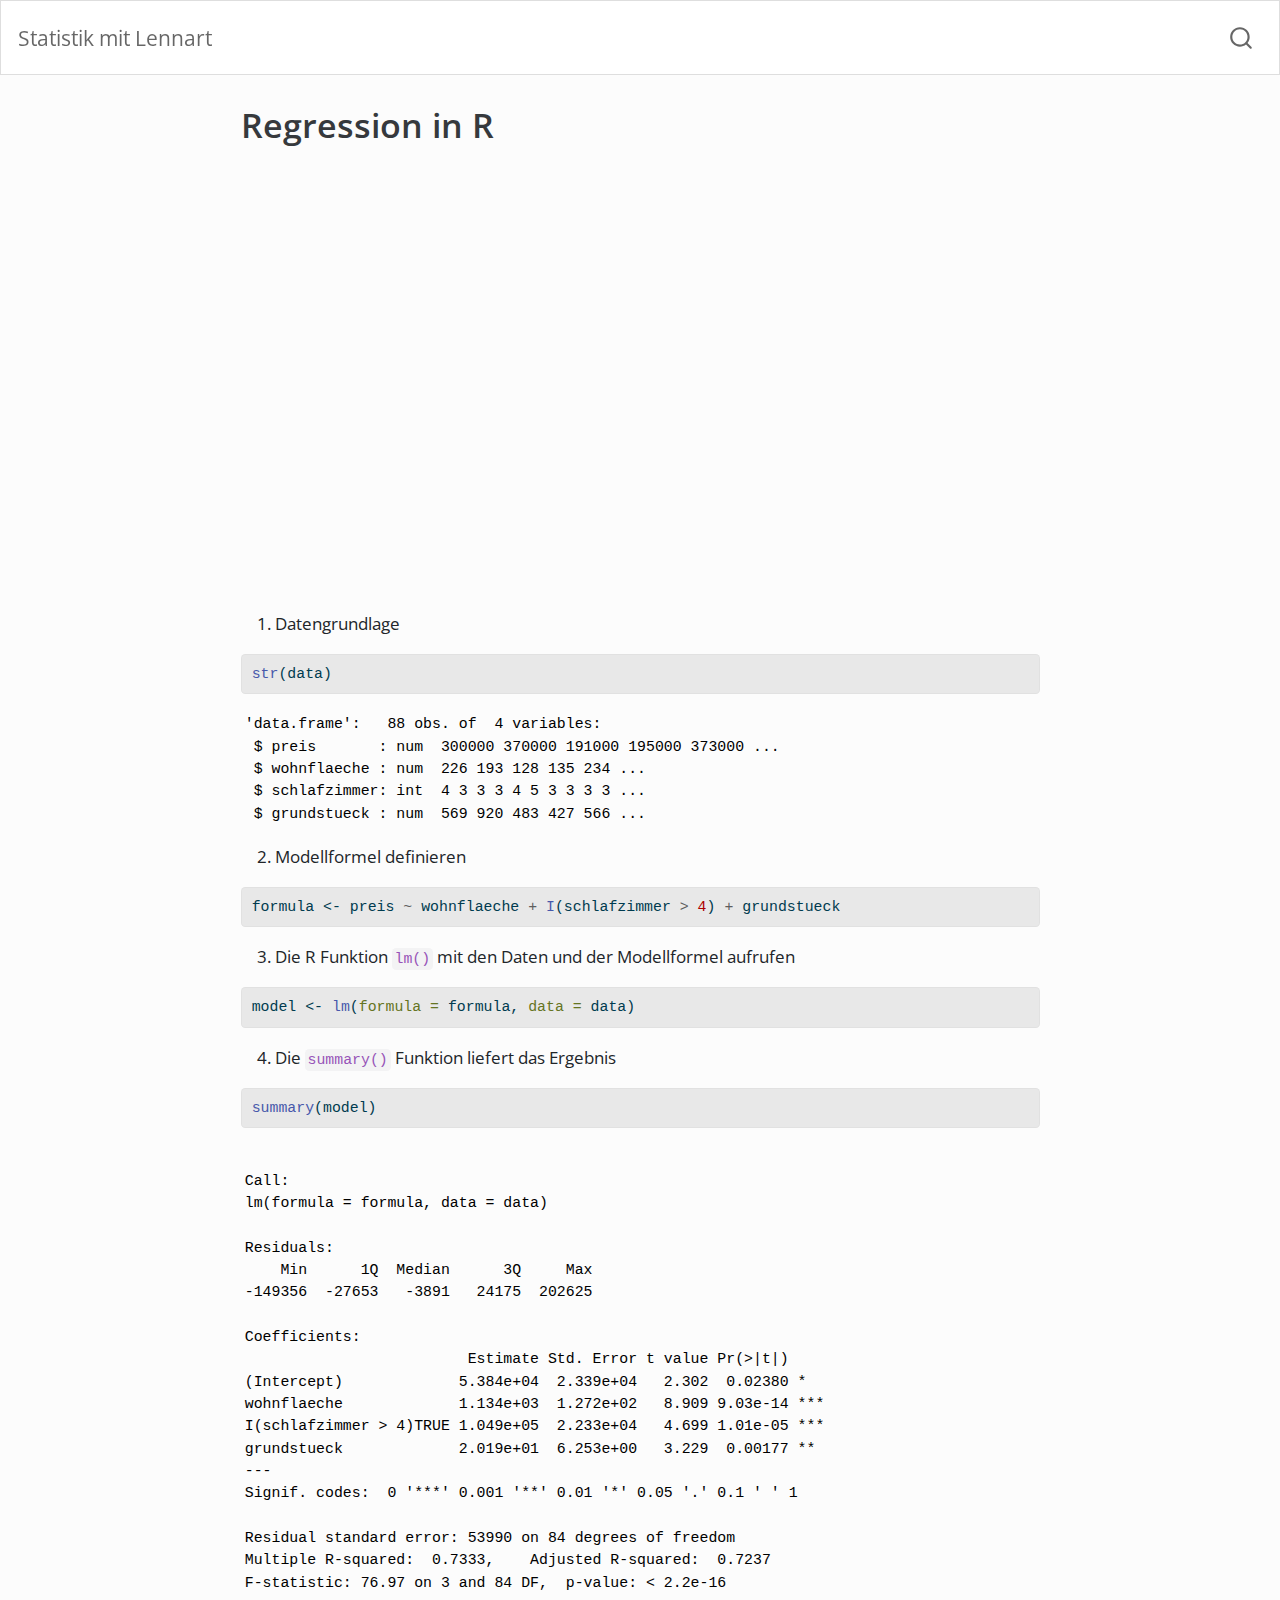
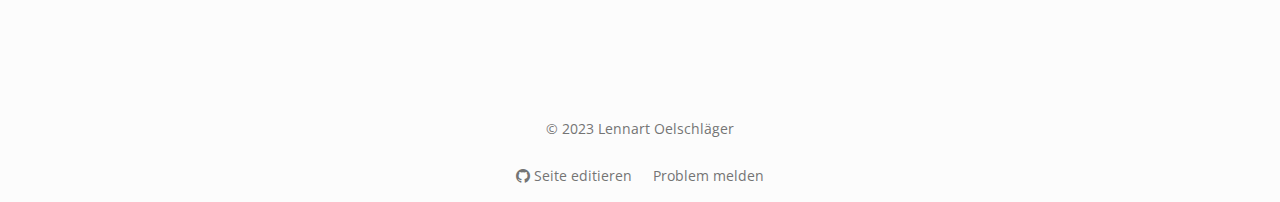
<file: docs/content/regression/regression-in-R.html>
<!DOCTYPE html>
<html xmlns="http://www.w3.org/1999/xhtml" lang="de" xml:lang="de"><head>

<meta charset="utf-8">
<meta name="generator" content="quarto-1.3.353">

<meta name="viewport" content="width=device-width, initial-scale=1.0, user-scalable=yes">


<title>Statistik mit Lennart - Regression in R</title>
<style>
code{white-space: pre-wrap;}
span.smallcaps{font-variant: small-caps;}
div.columns{display: flex; gap: min(4vw, 1.5em);}
div.column{flex: auto; overflow-x: auto;}
div.hanging-indent{margin-left: 1.5em; text-indent: -1.5em;}
ul.task-list{list-style: none;}
ul.task-list li input[type="checkbox"] {
  width: 0.8em;
  margin: 0 0.8em 0.2em -1em; /* quarto-specific, see https://github.com/quarto-dev/quarto-cli/issues/4556 */ 
  vertical-align: middle;
}
/* CSS for syntax highlighting */
pre > code.sourceCode { white-space: pre; position: relative; }
pre > code.sourceCode > span { display: inline-block; line-height: 1.25; }
pre > code.sourceCode > span:empty { height: 1.2em; }
.sourceCode { overflow: visible; }
code.sourceCode > span { color: inherit; text-decoration: inherit; }
div.sourceCode { margin: 1em 0; }
pre.sourceCode { margin: 0; }
@media screen {
div.sourceCode { overflow: auto; }
}
@media print {
pre > code.sourceCode { white-space: pre-wrap; }
pre > code.sourceCode > span { text-indent: -5em; padding-left: 5em; }
}
pre.numberSource code
  { counter-reset: source-line 0; }
pre.numberSource code > span
  { position: relative; left: -4em; counter-increment: source-line; }
pre.numberSource code > span > a:first-child::before
  { content: counter(source-line);
    position: relative; left: -1em; text-align: right; vertical-align: baseline;
    border: none; display: inline-block;
    -webkit-touch-callout: none; -webkit-user-select: none;
    -khtml-user-select: none; -moz-user-select: none;
    -ms-user-select: none; user-select: none;
    padding: 0 4px; width: 4em;
  }
pre.numberSource { margin-left: 3em;  padding-left: 4px; }
div.sourceCode
  {   }
@media screen {
pre > code.sourceCode > span > a:first-child::before { text-decoration: underline; }
}
</style>


<script src="../../site_libs/quarto-nav/quarto-nav.js"></script>
<script src="../../site_libs/clipboard/clipboard.min.js"></script>
<script src="../../site_libs/quarto-search/autocomplete.umd.js"></script>
<script src="../../site_libs/quarto-search/fuse.min.js"></script>
<script src="../../site_libs/quarto-search/quarto-search.js"></script>
<meta name="quarto:offset" content="../../">
<script src="../../site_libs/quarto-html/quarto.js"></script>
<script src="../../site_libs/quarto-html/popper.min.js"></script>
<script src="../../site_libs/quarto-html/tippy.umd.min.js"></script>
<script src="../../site_libs/quarto-html/anchor.min.js"></script>
<link href="../../site_libs/quarto-html/tippy.css" rel="stylesheet">
<link href="../../site_libs/quarto-html/quarto-syntax-highlighting.css" rel="stylesheet" id="quarto-text-highlighting-styles">
<script src="../../site_libs/bootstrap/bootstrap.min.js"></script>
<link href="../../site_libs/bootstrap/bootstrap-icons.css" rel="stylesheet">
<link href="../../site_libs/bootstrap/bootstrap.min.css" rel="stylesheet" id="quarto-bootstrap" data-mode="light">
<script id="quarto-search-options" type="application/json">{
  "location": "navbar",
  "copy-button": false,
  "collapse-after": 3,
  "panel-placement": "end",
  "type": "overlay",
  "limit": 3,
  "language": {
    "search-no-results-text": "Keine Treffer",
    "search-matching-documents-text": "Treffer",
    "search-copy-link-title": "Link in die Suche kopieren",
    "search-hide-matches-text": "Zusätzliche Treffer verbergen",
    "search-more-match-text": "weitere Treffer in diesem Dokument",
    "search-more-matches-text": "weitere Treffer in diesem Dokument",
    "search-clear-button-title": "Zurücksetzen",
    "search-detached-cancel-button-title": "Abbrechen",
    "search-submit-button-title": "Abschicken"
  }
}</script>


<link rel="stylesheet" href="../../styles.css">
</head>

<body class="nav-fixed fullcontent">

<div id="quarto-search-results"></div>
  <header id="quarto-header" class="headroom fixed-top">
    <nav class="navbar navbar-expand-lg navbar-dark ">
      <div class="navbar-container container-fluid">
      <div class="navbar-brand-container">
    <a class="navbar-brand" href="../../index.html">
    <span class="navbar-title">Statistik mit Lennart</span>
    </a>
  </div>
        <div class="quarto-navbar-tools ms-auto">
</div>
          <div id="quarto-search" class="" title="Suchen"></div>
      </div> <!-- /container-fluid -->
    </nav>
</header>
<!-- content -->
<div id="quarto-content" class="quarto-container page-columns page-rows-contents page-layout-article page-navbar">
<!-- sidebar -->
<!-- margin-sidebar -->
    
<!-- main -->
<main class="content" id="quarto-document-content">

<header id="title-block-header" class="quarto-title-block default">
<div class="quarto-title">
<h1 class="title">Regression in R</h1>
</div>



<div class="quarto-title-meta">

    
  
    
  </div>
  

</header>

<div class="yt-container">
<p><iframe class="responsive-iframe" src="https://www.youtube.com/embed/NEfjirpOj7s?rel=0&amp;autoplay=0&amp;showinfo=0" frameborder="0"></iframe></p>
</div>
<ol type="1">
<li>Datengrundlage</li>
</ol>
<div class="cell">
<div class="sourceCode cell-code" id="cb1"><pre class="sourceCode r code-with-copy"><code class="sourceCode r"><span id="cb1-1"><a href="#cb1-1" aria-hidden="true" tabindex="-1"></a><span class="fu">str</span>(data)</span></code><button title="In die Zwischenablage kopieren" class="code-copy-button"><i class="bi"></i></button></pre></div>
<div class="cell-output cell-output-stdout">
<pre><code>'data.frame':   88 obs. of  4 variables:
 $ preis       : num  300000 370000 191000 195000 373000 ...
 $ wohnflaeche : num  226 193 128 135 234 ...
 $ schlafzimmer: int  4 3 3 3 4 5 3 3 3 3 ...
 $ grundstueck : num  569 920 483 427 566 ...</code></pre>
</div>
</div>
<ol start="2" type="1">
<li>Modellformel definieren</li>
</ol>
<div class="cell">
<div class="sourceCode cell-code" id="cb3"><pre class="sourceCode r code-with-copy"><code class="sourceCode r"><span id="cb3-1"><a href="#cb3-1" aria-hidden="true" tabindex="-1"></a>formula <span class="ot">&lt;-</span> preis <span class="sc">~</span> wohnflaeche <span class="sc">+</span> <span class="fu">I</span>(schlafzimmer <span class="sc">&gt;</span> <span class="dv">4</span>) <span class="sc">+</span> grundstueck</span></code><button title="In die Zwischenablage kopieren" class="code-copy-button"><i class="bi"></i></button></pre></div>
</div>
<ol start="3" type="1">
<li>Die R Funktion <code>lm()</code> mit den Daten und der Modellformel aufrufen</li>
</ol>
<div class="cell">
<div class="sourceCode cell-code" id="cb4"><pre class="sourceCode r code-with-copy"><code class="sourceCode r"><span id="cb4-1"><a href="#cb4-1" aria-hidden="true" tabindex="-1"></a>model <span class="ot">&lt;-</span> <span class="fu">lm</span>(<span class="at">formula =</span> formula, <span class="at">data =</span> data)</span></code><button title="In die Zwischenablage kopieren" class="code-copy-button"><i class="bi"></i></button></pre></div>
</div>
<ol start="4" type="1">
<li>Die <code>summary()</code> Funktion liefert das Ergebnis</li>
</ol>
<div class="cell">
<div class="sourceCode cell-code" id="cb5"><pre class="sourceCode r code-with-copy"><code class="sourceCode r"><span id="cb5-1"><a href="#cb5-1" aria-hidden="true" tabindex="-1"></a><span class="fu">summary</span>(model)</span></code><button title="In die Zwischenablage kopieren" class="code-copy-button"><i class="bi"></i></button></pre></div>
<div class="cell-output cell-output-stdout">
<pre><code>
Call:
lm(formula = formula, data = data)

Residuals:
    Min      1Q  Median      3Q     Max 
-149356  -27653   -3891   24175  202625 

Coefficients:
                         Estimate Std. Error t value Pr(&gt;|t|)    
(Intercept)             5.384e+04  2.339e+04   2.302  0.02380 *  
wohnflaeche             1.134e+03  1.272e+02   8.909 9.03e-14 ***
I(schlafzimmer &gt; 4)TRUE 1.049e+05  2.233e+04   4.699 1.01e-05 ***
grundstueck             2.019e+01  6.253e+00   3.229  0.00177 ** 
---
Signif. codes:  0 '***' 0.001 '**' 0.01 '*' 0.05 '.' 0.1 ' ' 1

Residual standard error: 53990 on 84 degrees of freedom
Multiple R-squared:  0.7333,    Adjusted R-squared:  0.7237 
F-statistic: 76.97 on 3 and 84 DF,  p-value: &lt; 2.2e-16</code></pre>
</div>
</div>



</main> <!-- /main -->
<script id="quarto-html-after-body" type="application/javascript">
window.document.addEventListener("DOMContentLoaded", function (event) {
  const toggleBodyColorMode = (bsSheetEl) => {
    const mode = bsSheetEl.getAttribute("data-mode");
    const bodyEl = window.document.querySelector("body");
    if (mode === "dark") {
      bodyEl.classList.add("quarto-dark");
      bodyEl.classList.remove("quarto-light");
    } else {
      bodyEl.classList.add("quarto-light");
      bodyEl.classList.remove("quarto-dark");
    }
  }
  const toggleBodyColorPrimary = () => {
    const bsSheetEl = window.document.querySelector("link#quarto-bootstrap");
    if (bsSheetEl) {
      toggleBodyColorMode(bsSheetEl);
    }
  }
  toggleBodyColorPrimary();  
  const icon = "";
  const anchorJS = new window.AnchorJS();
  anchorJS.options = {
    placement: 'right',
    icon: icon
  };
  anchorJS.add('.anchored');
  const isCodeAnnotation = (el) => {
    for (const clz of el.classList) {
      if (clz.startsWith('code-annotation-')) {                     
        return true;
      }
    }
    return false;
  }
  const clipboard = new window.ClipboardJS('.code-copy-button', {
    text: function(trigger) {
      const codeEl = trigger.previousElementSibling.cloneNode(true);
      for (const childEl of codeEl.children) {
        if (isCodeAnnotation(childEl)) {
          childEl.remove();
        }
      }
      return codeEl.innerText;
    }
  });
  clipboard.on('success', function(e) {
    // button target
    const button = e.trigger;
    // don't keep focus
    button.blur();
    // flash "checked"
    button.classList.add('code-copy-button-checked');
    var currentTitle = button.getAttribute("title");
    button.setAttribute("title", "Kopiert");
    let tooltip;
    if (window.bootstrap) {
      button.setAttribute("data-bs-toggle", "tooltip");
      button.setAttribute("data-bs-placement", "left");
      button.setAttribute("data-bs-title", "Kopiert");
      tooltip = new bootstrap.Tooltip(button, 
        { trigger: "manual", 
          customClass: "code-copy-button-tooltip",
          offset: [0, -8]});
      tooltip.show();    
    }
    setTimeout(function() {
      if (tooltip) {
        tooltip.hide();
        button.removeAttribute("data-bs-title");
        button.removeAttribute("data-bs-toggle");
        button.removeAttribute("data-bs-placement");
      }
      button.setAttribute("title", currentTitle);
      button.classList.remove('code-copy-button-checked');
    }, 1000);
    // clear code selection
    e.clearSelection();
  });
  function tippyHover(el, contentFn) {
    const config = {
      allowHTML: true,
      content: contentFn,
      maxWidth: 500,
      delay: 100,
      arrow: false,
      appendTo: function(el) {
          return el.parentElement;
      },
      interactive: true,
      interactiveBorder: 10,
      theme: 'quarto',
      placement: 'bottom-start'
    };
    window.tippy(el, config); 
  }
  const noterefs = window.document.querySelectorAll('a[role="doc-noteref"]');
  for (var i=0; i<noterefs.length; i++) {
    const ref = noterefs[i];
    tippyHover(ref, function() {
      // use id or data attribute instead here
      let href = ref.getAttribute('data-footnote-href') || ref.getAttribute('href');
      try { href = new URL(href).hash; } catch {}
      const id = href.replace(/^#\/?/, "");
      const note = window.document.getElementById(id);
      return note.innerHTML;
    });
  }
      let selectedAnnoteEl;
      const selectorForAnnotation = ( cell, annotation) => {
        let cellAttr = 'data-code-cell="' + cell + '"';
        let lineAttr = 'data-code-annotation="' +  annotation + '"';
        const selector = 'span[' + cellAttr + '][' + lineAttr + ']';
        return selector;
      }
      const selectCodeLines = (annoteEl) => {
        const doc = window.document;
        const targetCell = annoteEl.getAttribute("data-target-cell");
        const targetAnnotation = annoteEl.getAttribute("data-target-annotation");
        const annoteSpan = window.document.querySelector(selectorForAnnotation(targetCell, targetAnnotation));
        const lines = annoteSpan.getAttribute("data-code-lines").split(",");
        const lineIds = lines.map((line) => {
          return targetCell + "-" + line;
        })
        let top = null;
        let height = null;
        let parent = null;
        if (lineIds.length > 0) {
            //compute the position of the single el (top and bottom and make a div)
            const el = window.document.getElementById(lineIds[0]);
            top = el.offsetTop;
            height = el.offsetHeight;
            parent = el.parentElement.parentElement;
          if (lineIds.length > 1) {
            const lastEl = window.document.getElementById(lineIds[lineIds.length - 1]);
            const bottom = lastEl.offsetTop + lastEl.offsetHeight;
            height = bottom - top;
          }
          if (top !== null && height !== null && parent !== null) {
            // cook up a div (if necessary) and position it 
            let div = window.document.getElementById("code-annotation-line-highlight");
            if (div === null) {
              div = window.document.createElement("div");
              div.setAttribute("id", "code-annotation-line-highlight");
              div.style.position = 'absolute';
              parent.appendChild(div);
            }
            div.style.top = top - 2 + "px";
            div.style.height = height + 4 + "px";
            let gutterDiv = window.document.getElementById("code-annotation-line-highlight-gutter");
            if (gutterDiv === null) {
              gutterDiv = window.document.createElement("div");
              gutterDiv.setAttribute("id", "code-annotation-line-highlight-gutter");
              gutterDiv.style.position = 'absolute';
              const codeCell = window.document.getElementById(targetCell);
              const gutter = codeCell.querySelector('.code-annotation-gutter');
              gutter.appendChild(gutterDiv);
            }
            gutterDiv.style.top = top - 2 + "px";
            gutterDiv.style.height = height + 4 + "px";
          }
          selectedAnnoteEl = annoteEl;
        }
      };
      const unselectCodeLines = () => {
        const elementsIds = ["code-annotation-line-highlight", "code-annotation-line-highlight-gutter"];
        elementsIds.forEach((elId) => {
          const div = window.document.getElementById(elId);
          if (div) {
            div.remove();
          }
        });
        selectedAnnoteEl = undefined;
      };
      // Attach click handler to the DT
      const annoteDls = window.document.querySelectorAll('dt[data-target-cell]');
      for (const annoteDlNode of annoteDls) {
        annoteDlNode.addEventListener('click', (event) => {
          const clickedEl = event.target;
          if (clickedEl !== selectedAnnoteEl) {
            unselectCodeLines();
            const activeEl = window.document.querySelector('dt[data-target-cell].code-annotation-active');
            if (activeEl) {
              activeEl.classList.remove('code-annotation-active');
            }
            selectCodeLines(clickedEl);
            clickedEl.classList.add('code-annotation-active');
          } else {
            // Unselect the line
            unselectCodeLines();
            clickedEl.classList.remove('code-annotation-active');
          }
        });
      }
  const findCites = (el) => {
    const parentEl = el.parentElement;
    if (parentEl) {
      const cites = parentEl.dataset.cites;
      if (cites) {
        return {
          el,
          cites: cites.split(' ')
        };
      } else {
        return findCites(el.parentElement)
      }
    } else {
      return undefined;
    }
  };
  var bibliorefs = window.document.querySelectorAll('a[role="doc-biblioref"]');
  for (var i=0; i<bibliorefs.length; i++) {
    const ref = bibliorefs[i];
    const citeInfo = findCites(ref);
    if (citeInfo) {
      tippyHover(citeInfo.el, function() {
        var popup = window.document.createElement('div');
        citeInfo.cites.forEach(function(cite) {
          var citeDiv = window.document.createElement('div');
          citeDiv.classList.add('hanging-indent');
          citeDiv.classList.add('csl-entry');
          var biblioDiv = window.document.getElementById('ref-' + cite);
          if (biblioDiv) {
            citeDiv.innerHTML = biblioDiv.innerHTML;
          }
          popup.appendChild(citeDiv);
        });
        return popup.innerHTML;
      });
    }
  }
});
</script>
<script src="https://utteranc.es/client.js" repo="loelschlaeger/statistik-mit-lennart" issue-term="pathname" theme="github-light" crossorigin="anonymous" async="">
</script>
</div> <!-- /content -->
<footer class="footer">
  <div class="nav-footer">
    <div class="nav-footer-left">
      &nbsp;
    </div>   
    <div class="nav-footer-center">
      <ul class="footer-items list-unstyled">
    <li class="nav-item">
    <a class="nav-link" href="https://loelschlaeger.de">© 2023 Lennart Oelschläger</a>
  </li>  
</ul>
    <div class="toc-actions"><div><i class="bi bi-github"></i></div><div class="action-links"><p><a href="https://github.com/loelschlaeger/statistik-mit-lennart/edit/main/content/regression/regression-in-R.qmd" class="toc-action">Seite editieren</a></p><p><a href="https://github.com/loelschlaeger/statistik-mit-lennart/issues/new" class="toc-action">Problem melden</a></p></div></div></div>
    <div class="nav-footer-right">
      &nbsp;
    </div>
  </div>
</footer>



</body></html>
</file>
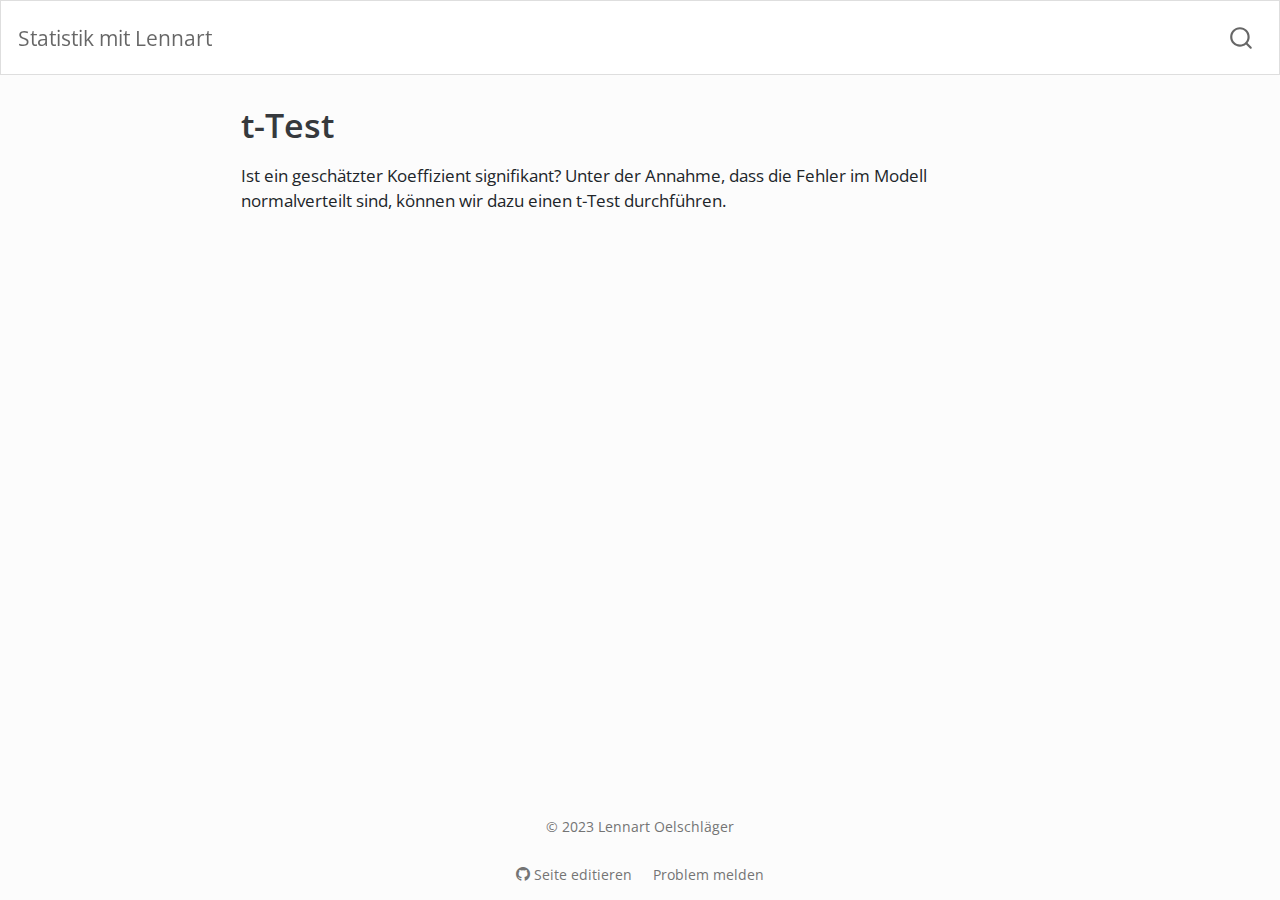
<file: docs/content/testen/t-test.html>
<!DOCTYPE html>
<html xmlns="http://www.w3.org/1999/xhtml" lang="de" xml:lang="de"><head>

<meta charset="utf-8">
<meta name="generator" content="quarto-1.3.353">

<meta name="viewport" content="width=device-width, initial-scale=1.0, user-scalable=yes">


<title>Statistik mit Lennart - t-Test</title>
<style>
code{white-space: pre-wrap;}
span.smallcaps{font-variant: small-caps;}
div.columns{display: flex; gap: min(4vw, 1.5em);}
div.column{flex: auto; overflow-x: auto;}
div.hanging-indent{margin-left: 1.5em; text-indent: -1.5em;}
ul.task-list{list-style: none;}
ul.task-list li input[type="checkbox"] {
  width: 0.8em;
  margin: 0 0.8em 0.2em -1em; /* quarto-specific, see https://github.com/quarto-dev/quarto-cli/issues/4556 */ 
  vertical-align: middle;
}
</style>


<script src="../../site_libs/quarto-nav/quarto-nav.js"></script>
<script src="../../site_libs/clipboard/clipboard.min.js"></script>
<script src="../../site_libs/quarto-search/autocomplete.umd.js"></script>
<script src="../../site_libs/quarto-search/fuse.min.js"></script>
<script src="../../site_libs/quarto-search/quarto-search.js"></script>
<meta name="quarto:offset" content="../../">
<script src="../../site_libs/quarto-html/quarto.js"></script>
<script src="../../site_libs/quarto-html/popper.min.js"></script>
<script src="../../site_libs/quarto-html/tippy.umd.min.js"></script>
<script src="../../site_libs/quarto-html/anchor.min.js"></script>
<link href="../../site_libs/quarto-html/tippy.css" rel="stylesheet">
<link href="../../site_libs/quarto-html/quarto-syntax-highlighting.css" rel="stylesheet" id="quarto-text-highlighting-styles">
<script src="../../site_libs/bootstrap/bootstrap.min.js"></script>
<link href="../../site_libs/bootstrap/bootstrap-icons.css" rel="stylesheet">
<link href="../../site_libs/bootstrap/bootstrap.min.css" rel="stylesheet" id="quarto-bootstrap" data-mode="light">
<script id="quarto-search-options" type="application/json">{
  "location": "navbar",
  "copy-button": false,
  "collapse-after": 3,
  "panel-placement": "end",
  "type": "overlay",
  "limit": 3,
  "language": {
    "search-no-results-text": "Keine Treffer",
    "search-matching-documents-text": "Treffer",
    "search-copy-link-title": "Link in die Suche kopieren",
    "search-hide-matches-text": "Zusätzliche Treffer verbergen",
    "search-more-match-text": "weitere Treffer in diesem Dokument",
    "search-more-matches-text": "weitere Treffer in diesem Dokument",
    "search-clear-button-title": "Zurücksetzen",
    "search-detached-cancel-button-title": "Abbrechen",
    "search-submit-button-title": "Abschicken"
  }
}</script>


<link rel="stylesheet" href="../../styles.css">
</head>

<body class="nav-fixed fullcontent">

<div id="quarto-search-results"></div>
  <header id="quarto-header" class="headroom fixed-top">
    <nav class="navbar navbar-expand-lg navbar-dark ">
      <div class="navbar-container container-fluid">
      <div class="navbar-brand-container">
    <a class="navbar-brand" href="../../index.html">
    <span class="navbar-title">Statistik mit Lennart</span>
    </a>
  </div>
        <div class="quarto-navbar-tools ms-auto">
</div>
          <div id="quarto-search" class="" title="Suchen"></div>
      </div> <!-- /container-fluid -->
    </nav>
</header>
<!-- content -->
<div id="quarto-content" class="quarto-container page-columns page-rows-contents page-layout-article page-navbar">
<!-- sidebar -->
<!-- margin-sidebar -->
    
<!-- main -->
<main class="content" id="quarto-document-content">

<header id="title-block-header" class="quarto-title-block default">
<div class="quarto-title">
<h1 class="title">t-Test</h1>
</div>



<div class="quarto-title-meta">

    
  
    
  </div>
  

</header>

<p>Ist ein geschätzter Koeffizient signifikant? Unter der Annahme, dass die Fehler im Modell normalverteilt sind, können wir dazu einen t-Test durchführen.</p>
<div class="yt-container">
<p><iframe class="responsive-iframe" src="https://www.youtube.com/embed/I0qTafaNfhM?rel=0&amp;autoplay=0&amp;showinfo=0" frameborder="0"></iframe></p>
</div>



</main> <!-- /main -->
<script id="quarto-html-after-body" type="application/javascript">
window.document.addEventListener("DOMContentLoaded", function (event) {
  const toggleBodyColorMode = (bsSheetEl) => {
    const mode = bsSheetEl.getAttribute("data-mode");
    const bodyEl = window.document.querySelector("body");
    if (mode === "dark") {
      bodyEl.classList.add("quarto-dark");
      bodyEl.classList.remove("quarto-light");
    } else {
      bodyEl.classList.add("quarto-light");
      bodyEl.classList.remove("quarto-dark");
    }
  }
  const toggleBodyColorPrimary = () => {
    const bsSheetEl = window.document.querySelector("link#quarto-bootstrap");
    if (bsSheetEl) {
      toggleBodyColorMode(bsSheetEl);
    }
  }
  toggleBodyColorPrimary();  
  const icon = "";
  const anchorJS = new window.AnchorJS();
  anchorJS.options = {
    placement: 'right',
    icon: icon
  };
  anchorJS.add('.anchored');
  const isCodeAnnotation = (el) => {
    for (const clz of el.classList) {
      if (clz.startsWith('code-annotation-')) {                     
        return true;
      }
    }
    return false;
  }
  const clipboard = new window.ClipboardJS('.code-copy-button', {
    text: function(trigger) {
      const codeEl = trigger.previousElementSibling.cloneNode(true);
      for (const childEl of codeEl.children) {
        if (isCodeAnnotation(childEl)) {
          childEl.remove();
        }
      }
      return codeEl.innerText;
    }
  });
  clipboard.on('success', function(e) {
    // button target
    const button = e.trigger;
    // don't keep focus
    button.blur();
    // flash "checked"
    button.classList.add('code-copy-button-checked');
    var currentTitle = button.getAttribute("title");
    button.setAttribute("title", "Kopiert");
    let tooltip;
    if (window.bootstrap) {
      button.setAttribute("data-bs-toggle", "tooltip");
      button.setAttribute("data-bs-placement", "left");
      button.setAttribute("data-bs-title", "Kopiert");
      tooltip = new bootstrap.Tooltip(button, 
        { trigger: "manual", 
          customClass: "code-copy-button-tooltip",
          offset: [0, -8]});
      tooltip.show();    
    }
    setTimeout(function() {
      if (tooltip) {
        tooltip.hide();
        button.removeAttribute("data-bs-title");
        button.removeAttribute("data-bs-toggle");
        button.removeAttribute("data-bs-placement");
      }
      button.setAttribute("title", currentTitle);
      button.classList.remove('code-copy-button-checked');
    }, 1000);
    // clear code selection
    e.clearSelection();
  });
  function tippyHover(el, contentFn) {
    const config = {
      allowHTML: true,
      content: contentFn,
      maxWidth: 500,
      delay: 100,
      arrow: false,
      appendTo: function(el) {
          return el.parentElement;
      },
      interactive: true,
      interactiveBorder: 10,
      theme: 'quarto',
      placement: 'bottom-start'
    };
    window.tippy(el, config); 
  }
  const noterefs = window.document.querySelectorAll('a[role="doc-noteref"]');
  for (var i=0; i<noterefs.length; i++) {
    const ref = noterefs[i];
    tippyHover(ref, function() {
      // use id or data attribute instead here
      let href = ref.getAttribute('data-footnote-href') || ref.getAttribute('href');
      try { href = new URL(href).hash; } catch {}
      const id = href.replace(/^#\/?/, "");
      const note = window.document.getElementById(id);
      return note.innerHTML;
    });
  }
      let selectedAnnoteEl;
      const selectorForAnnotation = ( cell, annotation) => {
        let cellAttr = 'data-code-cell="' + cell + '"';
        let lineAttr = 'data-code-annotation="' +  annotation + '"';
        const selector = 'span[' + cellAttr + '][' + lineAttr + ']';
        return selector;
      }
      const selectCodeLines = (annoteEl) => {
        const doc = window.document;
        const targetCell = annoteEl.getAttribute("data-target-cell");
        const targetAnnotation = annoteEl.getAttribute("data-target-annotation");
        const annoteSpan = window.document.querySelector(selectorForAnnotation(targetCell, targetAnnotation));
        const lines = annoteSpan.getAttribute("data-code-lines").split(",");
        const lineIds = lines.map((line) => {
          return targetCell + "-" + line;
        })
        let top = null;
        let height = null;
        let parent = null;
        if (lineIds.length > 0) {
            //compute the position of the single el (top and bottom and make a div)
            const el = window.document.getElementById(lineIds[0]);
            top = el.offsetTop;
            height = el.offsetHeight;
            parent = el.parentElement.parentElement;
          if (lineIds.length > 1) {
            const lastEl = window.document.getElementById(lineIds[lineIds.length - 1]);
            const bottom = lastEl.offsetTop + lastEl.offsetHeight;
            height = bottom - top;
          }
          if (top !== null && height !== null && parent !== null) {
            // cook up a div (if necessary) and position it 
            let div = window.document.getElementById("code-annotation-line-highlight");
            if (div === null) {
              div = window.document.createElement("div");
              div.setAttribute("id", "code-annotation-line-highlight");
              div.style.position = 'absolute';
              parent.appendChild(div);
            }
            div.style.top = top - 2 + "px";
            div.style.height = height + 4 + "px";
            let gutterDiv = window.document.getElementById("code-annotation-line-highlight-gutter");
            if (gutterDiv === null) {
              gutterDiv = window.document.createElement("div");
              gutterDiv.setAttribute("id", "code-annotation-line-highlight-gutter");
              gutterDiv.style.position = 'absolute';
              const codeCell = window.document.getElementById(targetCell);
              const gutter = codeCell.querySelector('.code-annotation-gutter');
              gutter.appendChild(gutterDiv);
            }
            gutterDiv.style.top = top - 2 + "px";
            gutterDiv.style.height = height + 4 + "px";
          }
          selectedAnnoteEl = annoteEl;
        }
      };
      const unselectCodeLines = () => {
        const elementsIds = ["code-annotation-line-highlight", "code-annotation-line-highlight-gutter"];
        elementsIds.forEach((elId) => {
          const div = window.document.getElementById(elId);
          if (div) {
            div.remove();
          }
        });
        selectedAnnoteEl = undefined;
      };
      // Attach click handler to the DT
      const annoteDls = window.document.querySelectorAll('dt[data-target-cell]');
      for (const annoteDlNode of annoteDls) {
        annoteDlNode.addEventListener('click', (event) => {
          const clickedEl = event.target;
          if (clickedEl !== selectedAnnoteEl) {
            unselectCodeLines();
            const activeEl = window.document.querySelector('dt[data-target-cell].code-annotation-active');
            if (activeEl) {
              activeEl.classList.remove('code-annotation-active');
            }
            selectCodeLines(clickedEl);
            clickedEl.classList.add('code-annotation-active');
          } else {
            // Unselect the line
            unselectCodeLines();
            clickedEl.classList.remove('code-annotation-active');
          }
        });
      }
  const findCites = (el) => {
    const parentEl = el.parentElement;
    if (parentEl) {
      const cites = parentEl.dataset.cites;
      if (cites) {
        return {
          el,
          cites: cites.split(' ')
        };
      } else {
        return findCites(el.parentElement)
      }
    } else {
      return undefined;
    }
  };
  var bibliorefs = window.document.querySelectorAll('a[role="doc-biblioref"]');
  for (var i=0; i<bibliorefs.length; i++) {
    const ref = bibliorefs[i];
    const citeInfo = findCites(ref);
    if (citeInfo) {
      tippyHover(citeInfo.el, function() {
        var popup = window.document.createElement('div');
        citeInfo.cites.forEach(function(cite) {
          var citeDiv = window.document.createElement('div');
          citeDiv.classList.add('hanging-indent');
          citeDiv.classList.add('csl-entry');
          var biblioDiv = window.document.getElementById('ref-' + cite);
          if (biblioDiv) {
            citeDiv.innerHTML = biblioDiv.innerHTML;
          }
          popup.appendChild(citeDiv);
        });
        return popup.innerHTML;
      });
    }
  }
});
</script>
<script src="https://utteranc.es/client.js" repo="loelschlaeger/statistik-mit-lennart" issue-term="pathname" theme="github-light" crossorigin="anonymous" async="">
</script>
</div> <!-- /content -->
<footer class="footer">
  <div class="nav-footer">
    <div class="nav-footer-left">
      &nbsp;
    </div>   
    <div class="nav-footer-center">
      <ul class="footer-items list-unstyled">
    <li class="nav-item">
    <a class="nav-link" href="https://loelschlaeger.de">© 2023 Lennart Oelschläger</a>
  </li>  
</ul>
    <div class="toc-actions"><div><i class="bi bi-github"></i></div><div class="action-links"><p><a href="https://github.com/loelschlaeger/statistik-mit-lennart/edit/main/content/testen/t-test.qmd" class="toc-action">Seite editieren</a></p><p><a href="https://github.com/loelschlaeger/statistik-mit-lennart/issues/new" class="toc-action">Problem melden</a></p></div></div></div>
    <div class="nav-footer-right">
      &nbsp;
    </div>
  </div>
</footer>



</body></html>
</file>
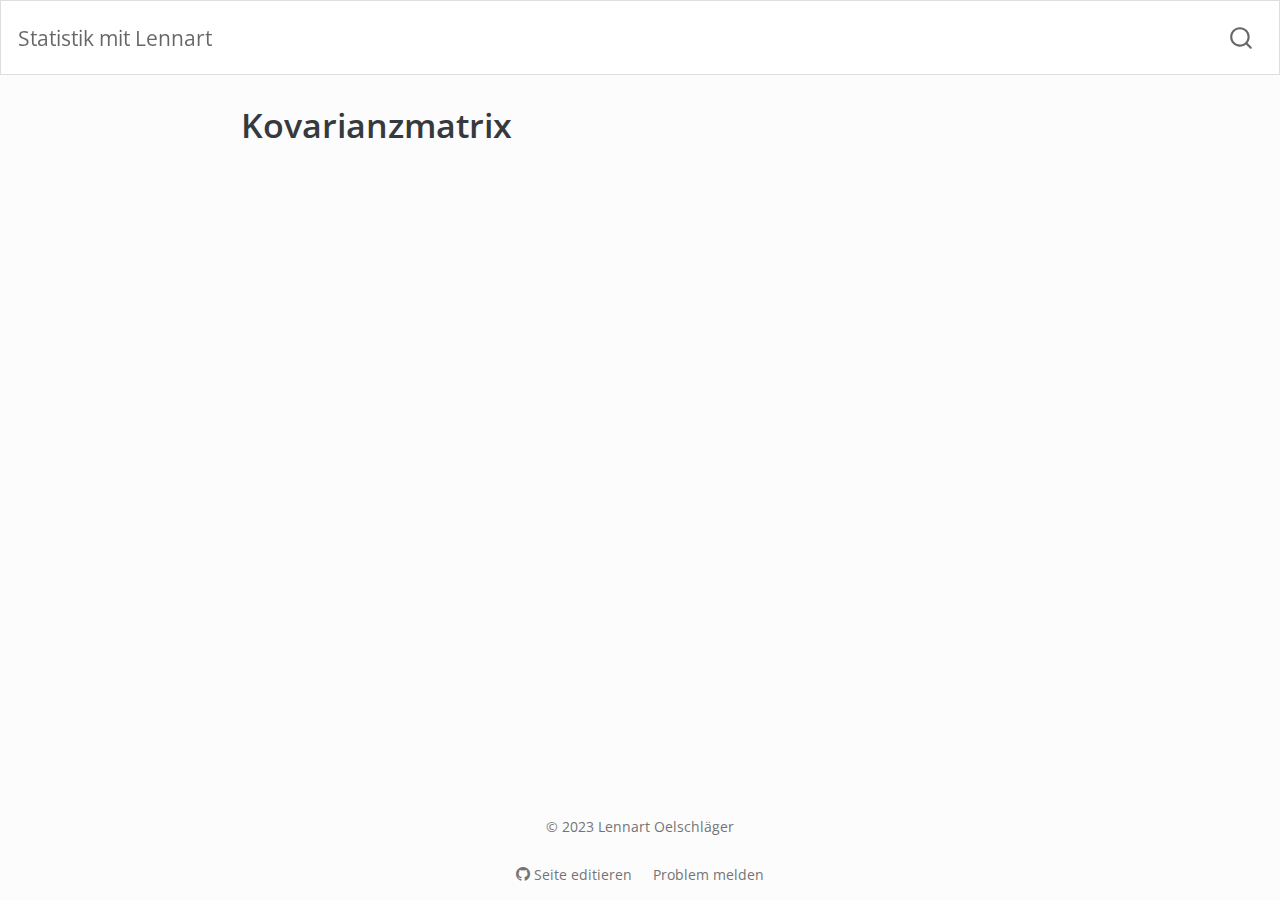
<file: docs/content/verteilungen/kovarianzmatrix.html>
<!DOCTYPE html>
<html xmlns="http://www.w3.org/1999/xhtml" lang="de" xml:lang="de"><head>

<meta charset="utf-8">
<meta name="generator" content="quarto-1.3.353">

<meta name="viewport" content="width=device-width, initial-scale=1.0, user-scalable=yes">


<title>Statistik mit Lennart - Kovarianzmatrix</title>
<style>
code{white-space: pre-wrap;}
span.smallcaps{font-variant: small-caps;}
div.columns{display: flex; gap: min(4vw, 1.5em);}
div.column{flex: auto; overflow-x: auto;}
div.hanging-indent{margin-left: 1.5em; text-indent: -1.5em;}
ul.task-list{list-style: none;}
ul.task-list li input[type="checkbox"] {
  width: 0.8em;
  margin: 0 0.8em 0.2em -1em; /* quarto-specific, see https://github.com/quarto-dev/quarto-cli/issues/4556 */ 
  vertical-align: middle;
}
</style>


<script src="../../site_libs/quarto-nav/quarto-nav.js"></script>
<script src="../../site_libs/clipboard/clipboard.min.js"></script>
<script src="../../site_libs/quarto-search/autocomplete.umd.js"></script>
<script src="../../site_libs/quarto-search/fuse.min.js"></script>
<script src="../../site_libs/quarto-search/quarto-search.js"></script>
<meta name="quarto:offset" content="../../">
<script src="../../site_libs/quarto-html/quarto.js"></script>
<script src="../../site_libs/quarto-html/popper.min.js"></script>
<script src="../../site_libs/quarto-html/tippy.umd.min.js"></script>
<script src="../../site_libs/quarto-html/anchor.min.js"></script>
<link href="../../site_libs/quarto-html/tippy.css" rel="stylesheet">
<link href="../../site_libs/quarto-html/quarto-syntax-highlighting.css" rel="stylesheet" id="quarto-text-highlighting-styles">
<script src="../../site_libs/bootstrap/bootstrap.min.js"></script>
<link href="../../site_libs/bootstrap/bootstrap-icons.css" rel="stylesheet">
<link href="../../site_libs/bootstrap/bootstrap.min.css" rel="stylesheet" id="quarto-bootstrap" data-mode="light">
<script id="quarto-search-options" type="application/json">{
  "location": "navbar",
  "copy-button": false,
  "collapse-after": 3,
  "panel-placement": "end",
  "type": "overlay",
  "limit": 3,
  "language": {
    "search-no-results-text": "Keine Treffer",
    "search-matching-documents-text": "Treffer",
    "search-copy-link-title": "Link in die Suche kopieren",
    "search-hide-matches-text": "Zusätzliche Treffer verbergen",
    "search-more-match-text": "weitere Treffer in diesem Dokument",
    "search-more-matches-text": "weitere Treffer in diesem Dokument",
    "search-clear-button-title": "Zurücksetzen",
    "search-detached-cancel-button-title": "Abbrechen",
    "search-submit-button-title": "Abschicken"
  }
}</script>


<link rel="stylesheet" href="../../styles.css">
</head>

<body class="nav-fixed fullcontent">

<div id="quarto-search-results"></div>
  <header id="quarto-header" class="headroom fixed-top">
    <nav class="navbar navbar-expand-lg navbar-dark ">
      <div class="navbar-container container-fluid">
      <div class="navbar-brand-container">
    <a class="navbar-brand" href="../../index.html">
    <span class="navbar-title">Statistik mit Lennart</span>
    </a>
  </div>
        <div class="quarto-navbar-tools ms-auto">
</div>
          <div id="quarto-search" class="" title="Suchen"></div>
      </div> <!-- /container-fluid -->
    </nav>
</header>
<!-- content -->
<div id="quarto-content" class="quarto-container page-columns page-rows-contents page-layout-article page-navbar">
<!-- sidebar -->
<!-- margin-sidebar -->
    
<!-- main -->
<main class="content" id="quarto-document-content">

<header id="title-block-header" class="quarto-title-block default">
<div class="quarto-title">
<h1 class="title">Kovarianzmatrix</h1>
</div>



<div class="quarto-title-meta">

    
  
    
  </div>
  

</header>




</main> <!-- /main -->
<script id="quarto-html-after-body" type="application/javascript">
window.document.addEventListener("DOMContentLoaded", function (event) {
  const toggleBodyColorMode = (bsSheetEl) => {
    const mode = bsSheetEl.getAttribute("data-mode");
    const bodyEl = window.document.querySelector("body");
    if (mode === "dark") {
      bodyEl.classList.add("quarto-dark");
      bodyEl.classList.remove("quarto-light");
    } else {
      bodyEl.classList.add("quarto-light");
      bodyEl.classList.remove("quarto-dark");
    }
  }
  const toggleBodyColorPrimary = () => {
    const bsSheetEl = window.document.querySelector("link#quarto-bootstrap");
    if (bsSheetEl) {
      toggleBodyColorMode(bsSheetEl);
    }
  }
  toggleBodyColorPrimary();  
  const icon = "";
  const anchorJS = new window.AnchorJS();
  anchorJS.options = {
    placement: 'right',
    icon: icon
  };
  anchorJS.add('.anchored');
  const isCodeAnnotation = (el) => {
    for (const clz of el.classList) {
      if (clz.startsWith('code-annotation-')) {                     
        return true;
      }
    }
    return false;
  }
  const clipboard = new window.ClipboardJS('.code-copy-button', {
    text: function(trigger) {
      const codeEl = trigger.previousElementSibling.cloneNode(true);
      for (const childEl of codeEl.children) {
        if (isCodeAnnotation(childEl)) {
          childEl.remove();
        }
      }
      return codeEl.innerText;
    }
  });
  clipboard.on('success', function(e) {
    // button target
    const button = e.trigger;
    // don't keep focus
    button.blur();
    // flash "checked"
    button.classList.add('code-copy-button-checked');
    var currentTitle = button.getAttribute("title");
    button.setAttribute("title", "Kopiert");
    let tooltip;
    if (window.bootstrap) {
      button.setAttribute("data-bs-toggle", "tooltip");
      button.setAttribute("data-bs-placement", "left");
      button.setAttribute("data-bs-title", "Kopiert");
      tooltip = new bootstrap.Tooltip(button, 
        { trigger: "manual", 
          customClass: "code-copy-button-tooltip",
          offset: [0, -8]});
      tooltip.show();    
    }
    setTimeout(function() {
      if (tooltip) {
        tooltip.hide();
        button.removeAttribute("data-bs-title");
        button.removeAttribute("data-bs-toggle");
        button.removeAttribute("data-bs-placement");
      }
      button.setAttribute("title", currentTitle);
      button.classList.remove('code-copy-button-checked');
    }, 1000);
    // clear code selection
    e.clearSelection();
  });
  function tippyHover(el, contentFn) {
    const config = {
      allowHTML: true,
      content: contentFn,
      maxWidth: 500,
      delay: 100,
      arrow: false,
      appendTo: function(el) {
          return el.parentElement;
      },
      interactive: true,
      interactiveBorder: 10,
      theme: 'quarto',
      placement: 'bottom-start'
    };
    window.tippy(el, config); 
  }
  const noterefs = window.document.querySelectorAll('a[role="doc-noteref"]');
  for (var i=0; i<noterefs.length; i++) {
    const ref = noterefs[i];
    tippyHover(ref, function() {
      // use id or data attribute instead here
      let href = ref.getAttribute('data-footnote-href') || ref.getAttribute('href');
      try { href = new URL(href).hash; } catch {}
      const id = href.replace(/^#\/?/, "");
      const note = window.document.getElementById(id);
      return note.innerHTML;
    });
  }
      let selectedAnnoteEl;
      const selectorForAnnotation = ( cell, annotation) => {
        let cellAttr = 'data-code-cell="' + cell + '"';
        let lineAttr = 'data-code-annotation="' +  annotation + '"';
        const selector = 'span[' + cellAttr + '][' + lineAttr + ']';
        return selector;
      }
      const selectCodeLines = (annoteEl) => {
        const doc = window.document;
        const targetCell = annoteEl.getAttribute("data-target-cell");
        const targetAnnotation = annoteEl.getAttribute("data-target-annotation");
        const annoteSpan = window.document.querySelector(selectorForAnnotation(targetCell, targetAnnotation));
        const lines = annoteSpan.getAttribute("data-code-lines").split(",");
        const lineIds = lines.map((line) => {
          return targetCell + "-" + line;
        })
        let top = null;
        let height = null;
        let parent = null;
        if (lineIds.length > 0) {
            //compute the position of the single el (top and bottom and make a div)
            const el = window.document.getElementById(lineIds[0]);
            top = el.offsetTop;
            height = el.offsetHeight;
            parent = el.parentElement.parentElement;
          if (lineIds.length > 1) {
            const lastEl = window.document.getElementById(lineIds[lineIds.length - 1]);
            const bottom = lastEl.offsetTop + lastEl.offsetHeight;
            height = bottom - top;
          }
          if (top !== null && height !== null && parent !== null) {
            // cook up a div (if necessary) and position it 
            let div = window.document.getElementById("code-annotation-line-highlight");
            if (div === null) {
              div = window.document.createElement("div");
              div.setAttribute("id", "code-annotation-line-highlight");
              div.style.position = 'absolute';
              parent.appendChild(div);
            }
            div.style.top = top - 2 + "px";
            div.style.height = height + 4 + "px";
            let gutterDiv = window.document.getElementById("code-annotation-line-highlight-gutter");
            if (gutterDiv === null) {
              gutterDiv = window.document.createElement("div");
              gutterDiv.setAttribute("id", "code-annotation-line-highlight-gutter");
              gutterDiv.style.position = 'absolute';
              const codeCell = window.document.getElementById(targetCell);
              const gutter = codeCell.querySelector('.code-annotation-gutter');
              gutter.appendChild(gutterDiv);
            }
            gutterDiv.style.top = top - 2 + "px";
            gutterDiv.style.height = height + 4 + "px";
          }
          selectedAnnoteEl = annoteEl;
        }
      };
      const unselectCodeLines = () => {
        const elementsIds = ["code-annotation-line-highlight", "code-annotation-line-highlight-gutter"];
        elementsIds.forEach((elId) => {
          const div = window.document.getElementById(elId);
          if (div) {
            div.remove();
          }
        });
        selectedAnnoteEl = undefined;
      };
      // Attach click handler to the DT
      const annoteDls = window.document.querySelectorAll('dt[data-target-cell]');
      for (const annoteDlNode of annoteDls) {
        annoteDlNode.addEventListener('click', (event) => {
          const clickedEl = event.target;
          if (clickedEl !== selectedAnnoteEl) {
            unselectCodeLines();
            const activeEl = window.document.querySelector('dt[data-target-cell].code-annotation-active');
            if (activeEl) {
              activeEl.classList.remove('code-annotation-active');
            }
            selectCodeLines(clickedEl);
            clickedEl.classList.add('code-annotation-active');
          } else {
            // Unselect the line
            unselectCodeLines();
            clickedEl.classList.remove('code-annotation-active');
          }
        });
      }
  const findCites = (el) => {
    const parentEl = el.parentElement;
    if (parentEl) {
      const cites = parentEl.dataset.cites;
      if (cites) {
        return {
          el,
          cites: cites.split(' ')
        };
      } else {
        return findCites(el.parentElement)
      }
    } else {
      return undefined;
    }
  };
  var bibliorefs = window.document.querySelectorAll('a[role="doc-biblioref"]');
  for (var i=0; i<bibliorefs.length; i++) {
    const ref = bibliorefs[i];
    const citeInfo = findCites(ref);
    if (citeInfo) {
      tippyHover(citeInfo.el, function() {
        var popup = window.document.createElement('div');
        citeInfo.cites.forEach(function(cite) {
          var citeDiv = window.document.createElement('div');
          citeDiv.classList.add('hanging-indent');
          citeDiv.classList.add('csl-entry');
          var biblioDiv = window.document.getElementById('ref-' + cite);
          if (biblioDiv) {
            citeDiv.innerHTML = biblioDiv.innerHTML;
          }
          popup.appendChild(citeDiv);
        });
        return popup.innerHTML;
      });
    }
  }
});
</script>
<script src="https://utteranc.es/client.js" repo="loelschlaeger/statistik-mit-lennart" issue-term="pathname" theme="github-light" crossorigin="anonymous" async="">
</script>
</div> <!-- /content -->
<footer class="footer">
  <div class="nav-footer">
    <div class="nav-footer-left">
      &nbsp;
    </div>   
    <div class="nav-footer-center">
      <ul class="footer-items list-unstyled">
    <li class="nav-item">
    <a class="nav-link" href="https://loelschlaeger.de">© 2023 Lennart Oelschläger</a>
  </li>  
</ul>
    <div class="toc-actions"><div><i class="bi bi-github"></i></div><div class="action-links"><p><a href="https://github.com/loelschlaeger/statistik-mit-lennart/edit/main/content/verteilungen/kovarianzmatrix.qmd" class="toc-action">Seite editieren</a></p><p><a href="https://github.com/loelschlaeger/statistik-mit-lennart/issues/new" class="toc-action">Problem melden</a></p></div></div></div>
    <div class="nav-footer-right">
      &nbsp;
    </div>
  </div>
</footer>



</body></html>
</file>
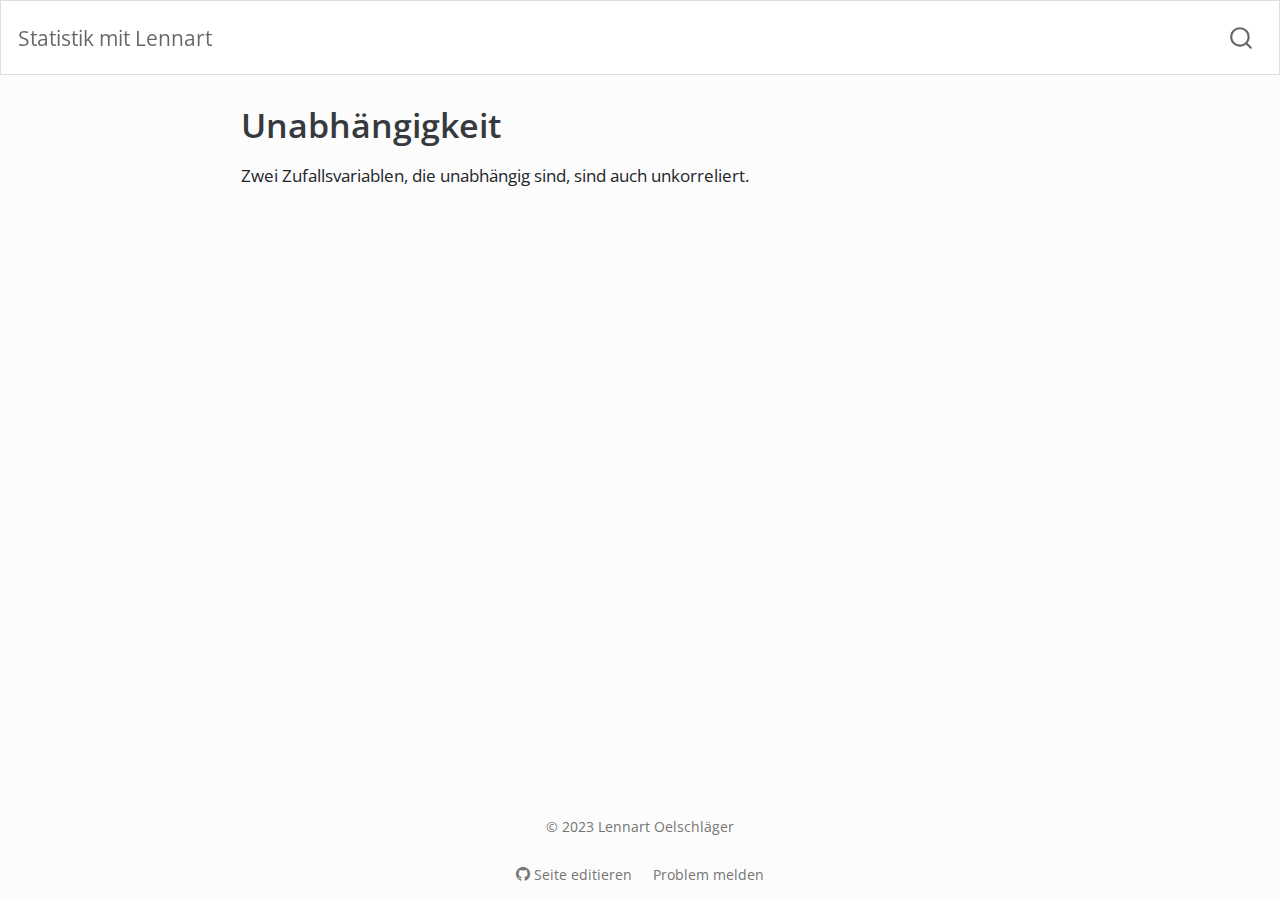
<file: docs/content/verteilungen/unabhaengigkeit.html>
<!DOCTYPE html>
<html xmlns="http://www.w3.org/1999/xhtml" lang="de" xml:lang="de"><head>

<meta charset="utf-8">
<meta name="generator" content="quarto-1.3.353">

<meta name="viewport" content="width=device-width, initial-scale=1.0, user-scalable=yes">


<title>Statistik mit Lennart - Unabhängigkeit</title>
<style>
code{white-space: pre-wrap;}
span.smallcaps{font-variant: small-caps;}
div.columns{display: flex; gap: min(4vw, 1.5em);}
div.column{flex: auto; overflow-x: auto;}
div.hanging-indent{margin-left: 1.5em; text-indent: -1.5em;}
ul.task-list{list-style: none;}
ul.task-list li input[type="checkbox"] {
  width: 0.8em;
  margin: 0 0.8em 0.2em -1em; /* quarto-specific, see https://github.com/quarto-dev/quarto-cli/issues/4556 */ 
  vertical-align: middle;
}
</style>


<script src="../../site_libs/quarto-nav/quarto-nav.js"></script>
<script src="../../site_libs/clipboard/clipboard.min.js"></script>
<script src="../../site_libs/quarto-search/autocomplete.umd.js"></script>
<script src="../../site_libs/quarto-search/fuse.min.js"></script>
<script src="../../site_libs/quarto-search/quarto-search.js"></script>
<meta name="quarto:offset" content="../../">
<script src="../../site_libs/quarto-html/quarto.js"></script>
<script src="../../site_libs/quarto-html/popper.min.js"></script>
<script src="../../site_libs/quarto-html/tippy.umd.min.js"></script>
<script src="../../site_libs/quarto-html/anchor.min.js"></script>
<link href="../../site_libs/quarto-html/tippy.css" rel="stylesheet">
<link href="../../site_libs/quarto-html/quarto-syntax-highlighting.css" rel="stylesheet" id="quarto-text-highlighting-styles">
<script src="../../site_libs/bootstrap/bootstrap.min.js"></script>
<link href="../../site_libs/bootstrap/bootstrap-icons.css" rel="stylesheet">
<link href="../../site_libs/bootstrap/bootstrap.min.css" rel="stylesheet" id="quarto-bootstrap" data-mode="light">
<script id="quarto-search-options" type="application/json">{
  "location": "navbar",
  "copy-button": false,
  "collapse-after": 3,
  "panel-placement": "end",
  "type": "overlay",
  "limit": 3,
  "language": {
    "search-no-results-text": "Keine Treffer",
    "search-matching-documents-text": "Treffer",
    "search-copy-link-title": "Link in die Suche kopieren",
    "search-hide-matches-text": "Zusätzliche Treffer verbergen",
    "search-more-match-text": "weitere Treffer in diesem Dokument",
    "search-more-matches-text": "weitere Treffer in diesem Dokument",
    "search-clear-button-title": "Zurücksetzen",
    "search-detached-cancel-button-title": "Abbrechen",
    "search-submit-button-title": "Abschicken"
  }
}</script>


<link rel="stylesheet" href="../../styles.css">
</head>

<body class="nav-fixed fullcontent">

<div id="quarto-search-results"></div>
  <header id="quarto-header" class="headroom fixed-top">
    <nav class="navbar navbar-expand-lg navbar-dark ">
      <div class="navbar-container container-fluid">
      <div class="navbar-brand-container">
    <a class="navbar-brand" href="../../index.html">
    <span class="navbar-title">Statistik mit Lennart</span>
    </a>
  </div>
        <div class="quarto-navbar-tools ms-auto">
</div>
          <div id="quarto-search" class="" title="Suchen"></div>
      </div> <!-- /container-fluid -->
    </nav>
</header>
<!-- content -->
<div id="quarto-content" class="quarto-container page-columns page-rows-contents page-layout-article page-navbar">
<!-- sidebar -->
<!-- margin-sidebar -->
    
<!-- main -->
<main class="content" id="quarto-document-content">

<header id="title-block-header" class="quarto-title-block default">
<div class="quarto-title">
<h1 class="title">Unabhängigkeit</h1>
</div>



<div class="quarto-title-meta">

    
  
    
  </div>
  

</header>

<p>Zwei Zufallsvariablen, die unabhängig sind, sind auch unkorreliert.</p>



</main> <!-- /main -->
<script id="quarto-html-after-body" type="application/javascript">
window.document.addEventListener("DOMContentLoaded", function (event) {
  const toggleBodyColorMode = (bsSheetEl) => {
    const mode = bsSheetEl.getAttribute("data-mode");
    const bodyEl = window.document.querySelector("body");
    if (mode === "dark") {
      bodyEl.classList.add("quarto-dark");
      bodyEl.classList.remove("quarto-light");
    } else {
      bodyEl.classList.add("quarto-light");
      bodyEl.classList.remove("quarto-dark");
    }
  }
  const toggleBodyColorPrimary = () => {
    const bsSheetEl = window.document.querySelector("link#quarto-bootstrap");
    if (bsSheetEl) {
      toggleBodyColorMode(bsSheetEl);
    }
  }
  toggleBodyColorPrimary();  
  const icon = "";
  const anchorJS = new window.AnchorJS();
  anchorJS.options = {
    placement: 'right',
    icon: icon
  };
  anchorJS.add('.anchored');
  const isCodeAnnotation = (el) => {
    for (const clz of el.classList) {
      if (clz.startsWith('code-annotation-')) {                     
        return true;
      }
    }
    return false;
  }
  const clipboard = new window.ClipboardJS('.code-copy-button', {
    text: function(trigger) {
      const codeEl = trigger.previousElementSibling.cloneNode(true);
      for (const childEl of codeEl.children) {
        if (isCodeAnnotation(childEl)) {
          childEl.remove();
        }
      }
      return codeEl.innerText;
    }
  });
  clipboard.on('success', function(e) {
    // button target
    const button = e.trigger;
    // don't keep focus
    button.blur();
    // flash "checked"
    button.classList.add('code-copy-button-checked');
    var currentTitle = button.getAttribute("title");
    button.setAttribute("title", "Kopiert");
    let tooltip;
    if (window.bootstrap) {
      button.setAttribute("data-bs-toggle", "tooltip");
      button.setAttribute("data-bs-placement", "left");
      button.setAttribute("data-bs-title", "Kopiert");
      tooltip = new bootstrap.Tooltip(button, 
        { trigger: "manual", 
          customClass: "code-copy-button-tooltip",
          offset: [0, -8]});
      tooltip.show();    
    }
    setTimeout(function() {
      if (tooltip) {
        tooltip.hide();
        button.removeAttribute("data-bs-title");
        button.removeAttribute("data-bs-toggle");
        button.removeAttribute("data-bs-placement");
      }
      button.setAttribute("title", currentTitle);
      button.classList.remove('code-copy-button-checked');
    }, 1000);
    // clear code selection
    e.clearSelection();
  });
  function tippyHover(el, contentFn) {
    const config = {
      allowHTML: true,
      content: contentFn,
      maxWidth: 500,
      delay: 100,
      arrow: false,
      appendTo: function(el) {
          return el.parentElement;
      },
      interactive: true,
      interactiveBorder: 10,
      theme: 'quarto',
      placement: 'bottom-start'
    };
    window.tippy(el, config); 
  }
  const noterefs = window.document.querySelectorAll('a[role="doc-noteref"]');
  for (var i=0; i<noterefs.length; i++) {
    const ref = noterefs[i];
    tippyHover(ref, function() {
      // use id or data attribute instead here
      let href = ref.getAttribute('data-footnote-href') || ref.getAttribute('href');
      try { href = new URL(href).hash; } catch {}
      const id = href.replace(/^#\/?/, "");
      const note = window.document.getElementById(id);
      return note.innerHTML;
    });
  }
      let selectedAnnoteEl;
      const selectorForAnnotation = ( cell, annotation) => {
        let cellAttr = 'data-code-cell="' + cell + '"';
        let lineAttr = 'data-code-annotation="' +  annotation + '"';
        const selector = 'span[' + cellAttr + '][' + lineAttr + ']';
        return selector;
      }
      const selectCodeLines = (annoteEl) => {
        const doc = window.document;
        const targetCell = annoteEl.getAttribute("data-target-cell");
        const targetAnnotation = annoteEl.getAttribute("data-target-annotation");
        const annoteSpan = window.document.querySelector(selectorForAnnotation(targetCell, targetAnnotation));
        const lines = annoteSpan.getAttribute("data-code-lines").split(",");
        const lineIds = lines.map((line) => {
          return targetCell + "-" + line;
        })
        let top = null;
        let height = null;
        let parent = null;
        if (lineIds.length > 0) {
            //compute the position of the single el (top and bottom and make a div)
            const el = window.document.getElementById(lineIds[0]);
            top = el.offsetTop;
            height = el.offsetHeight;
            parent = el.parentElement.parentElement;
          if (lineIds.length > 1) {
            const lastEl = window.document.getElementById(lineIds[lineIds.length - 1]);
            const bottom = lastEl.offsetTop + lastEl.offsetHeight;
            height = bottom - top;
          }
          if (top !== null && height !== null && parent !== null) {
            // cook up a div (if necessary) and position it 
            let div = window.document.getElementById("code-annotation-line-highlight");
            if (div === null) {
              div = window.document.createElement("div");
              div.setAttribute("id", "code-annotation-line-highlight");
              div.style.position = 'absolute';
              parent.appendChild(div);
            }
            div.style.top = top - 2 + "px";
            div.style.height = height + 4 + "px";
            let gutterDiv = window.document.getElementById("code-annotation-line-highlight-gutter");
            if (gutterDiv === null) {
              gutterDiv = window.document.createElement("div");
              gutterDiv.setAttribute("id", "code-annotation-line-highlight-gutter");
              gutterDiv.style.position = 'absolute';
              const codeCell = window.document.getElementById(targetCell);
              const gutter = codeCell.querySelector('.code-annotation-gutter');
              gutter.appendChild(gutterDiv);
            }
            gutterDiv.style.top = top - 2 + "px";
            gutterDiv.style.height = height + 4 + "px";
          }
          selectedAnnoteEl = annoteEl;
        }
      };
      const unselectCodeLines = () => {
        const elementsIds = ["code-annotation-line-highlight", "code-annotation-line-highlight-gutter"];
        elementsIds.forEach((elId) => {
          const div = window.document.getElementById(elId);
          if (div) {
            div.remove();
          }
        });
        selectedAnnoteEl = undefined;
      };
      // Attach click handler to the DT
      const annoteDls = window.document.querySelectorAll('dt[data-target-cell]');
      for (const annoteDlNode of annoteDls) {
        annoteDlNode.addEventListener('click', (event) => {
          const clickedEl = event.target;
          if (clickedEl !== selectedAnnoteEl) {
            unselectCodeLines();
            const activeEl = window.document.querySelector('dt[data-target-cell].code-annotation-active');
            if (activeEl) {
              activeEl.classList.remove('code-annotation-active');
            }
            selectCodeLines(clickedEl);
            clickedEl.classList.add('code-annotation-active');
          } else {
            // Unselect the line
            unselectCodeLines();
            clickedEl.classList.remove('code-annotation-active');
          }
        });
      }
  const findCites = (el) => {
    const parentEl = el.parentElement;
    if (parentEl) {
      const cites = parentEl.dataset.cites;
      if (cites) {
        return {
          el,
          cites: cites.split(' ')
        };
      } else {
        return findCites(el.parentElement)
      }
    } else {
      return undefined;
    }
  };
  var bibliorefs = window.document.querySelectorAll('a[role="doc-biblioref"]');
  for (var i=0; i<bibliorefs.length; i++) {
    const ref = bibliorefs[i];
    const citeInfo = findCites(ref);
    if (citeInfo) {
      tippyHover(citeInfo.el, function() {
        var popup = window.document.createElement('div');
        citeInfo.cites.forEach(function(cite) {
          var citeDiv = window.document.createElement('div');
          citeDiv.classList.add('hanging-indent');
          citeDiv.classList.add('csl-entry');
          var biblioDiv = window.document.getElementById('ref-' + cite);
          if (biblioDiv) {
            citeDiv.innerHTML = biblioDiv.innerHTML;
          }
          popup.appendChild(citeDiv);
        });
        return popup.innerHTML;
      });
    }
  }
});
</script>
<script src="https://utteranc.es/client.js" repo="loelschlaeger/statistik-mit-lennart" issue-term="pathname" theme="github-light" crossorigin="anonymous" async="">
</script>
</div> <!-- /content -->
<footer class="footer">
  <div class="nav-footer">
    <div class="nav-footer-left">
      &nbsp;
    </div>   
    <div class="nav-footer-center">
      <ul class="footer-items list-unstyled">
    <li class="nav-item">
    <a class="nav-link" href="https://loelschlaeger.de">© 2023 Lennart Oelschläger</a>
  </li>  
</ul>
    <div class="toc-actions"><div><i class="bi bi-github"></i></div><div class="action-links"><p><a href="https://github.com/loelschlaeger/statistik-mit-lennart/edit/main/content/verteilungen/unabhaengigkeit.qmd" class="toc-action">Seite editieren</a></p><p><a href="https://github.com/loelschlaeger/statistik-mit-lennart/issues/new" class="toc-action">Problem melden</a></p></div></div></div>
    <div class="nav-footer-right">
      &nbsp;
    </div>
  </div>
</footer>



</body></html>
</file>
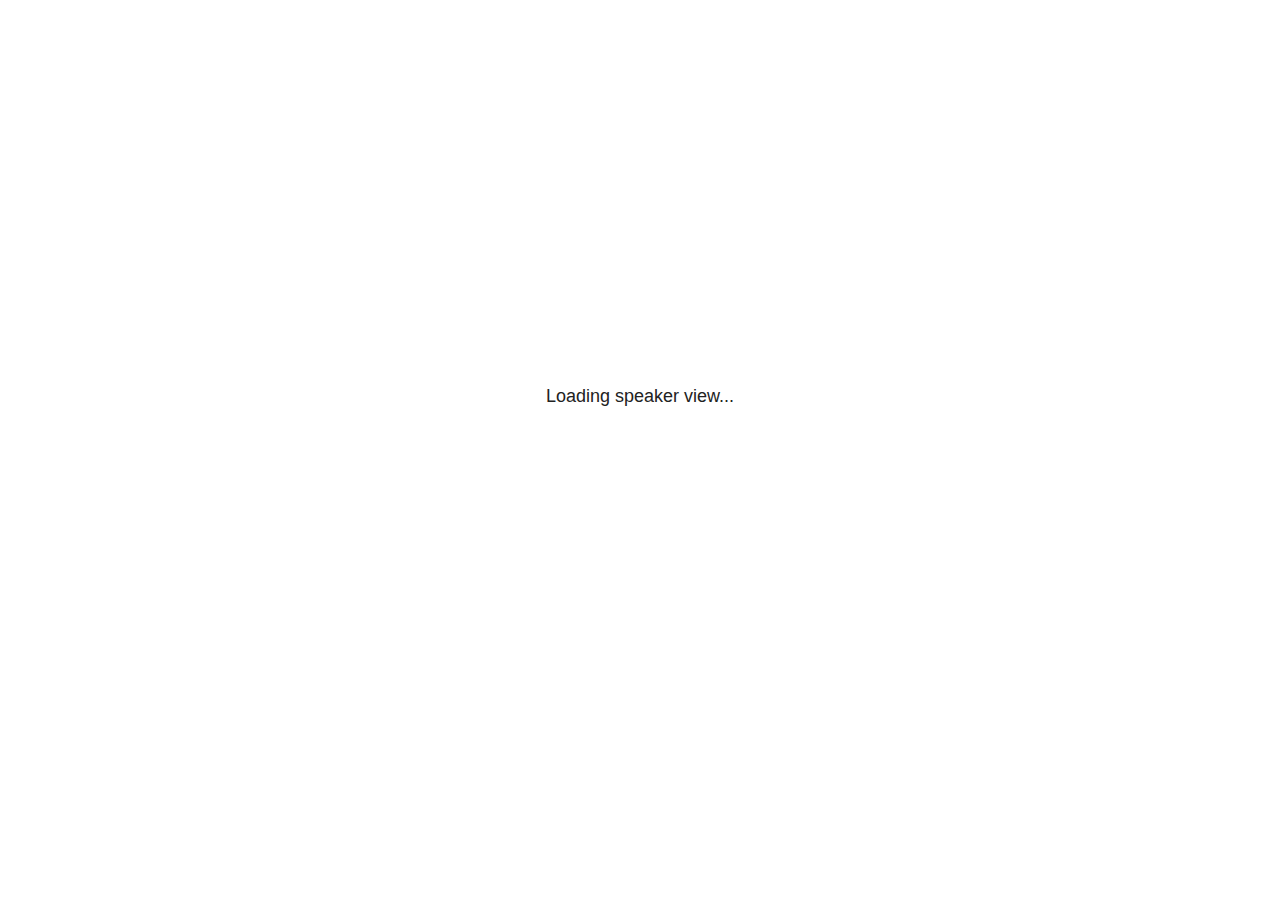
<file: ytslides/.work_in_progress/Wie funktioniert lineare Regression/wie_funktioniert_lineare_regression_files/libs/revealjs/plugin/notes/speaker-view.html>
<!--
	NOTE: You need to build the notes plugin after making changes to this file.
-->
<html lang="en">
	<head>
		<meta charset="utf-8">

		<title>reveal.js - Speaker View</title>

		<style>
			body {
				font-family: Helvetica;
				font-size: 18px;
			}

			#current-slide,
			#upcoming-slide,
			#speaker-controls {
				padding: 6px;
				box-sizing: border-box;
				-moz-box-sizing: border-box;
			}

			#current-slide iframe,
			#upcoming-slide iframe {
				width: 100%;
				height: 100%;
				border: 1px solid #ddd;
			}

			#current-slide .label,
			#upcoming-slide .label {
				position: absolute;
				top: 10px;
				left: 10px;
				z-index: 2;
			}

			#connection-status {
				position: absolute;
				top: 0;
				left: 0;
				width: 100%;
				height: 100%;
				z-index: 20;
				padding: 30% 20% 20% 20%;
				font-size: 18px;
				color: #222;
				background: #fff;
				text-align: center;
				box-sizing: border-box;
				line-height: 1.4;
			}

			.overlay-element {
				height: 34px;
				line-height: 34px;
				padding: 0 10px;
				text-shadow: none;
				background: rgba( 220, 220, 220, 0.8 );
				color: #222;
				font-size: 14px;
			}

			.overlay-element.interactive:hover {
				background: rgba( 220, 220, 220, 1 );
			}

			#current-slide {
				position: absolute;
				width: 60%;
				height: 100%;
				top: 0;
				left: 0;
				padding-right: 0;
			}

			#upcoming-slide {
				position: absolute;
				width: 40%;
				height: 40%;
				right: 0;
				top: 0;
			}

			/* Speaker controls */
			#speaker-controls {
				position: absolute;
				top: 40%;
				right: 0;
				width: 40%;
				height: 60%;
				overflow: auto;
				font-size: 18px;
			}

				.speaker-controls-time.hidden,
				.speaker-controls-notes.hidden {
					display: none;
				}

				.speaker-controls-time .label,
				.speaker-controls-pace .label,
				.speaker-controls-notes .label {
					text-transform: uppercase;
					font-weight: normal;
					font-size: 0.66em;
					color: #666;
					margin: 0;
				}

				.speaker-controls-time, .speaker-controls-pace {
					border-bottom: 1px solid rgba( 200, 200, 200, 0.5 );
					margin-bottom: 10px;
					padding: 10px 16px;
					padding-bottom: 20px;
					cursor: pointer;
				}

				.speaker-controls-time .reset-button {
					opacity: 0;
					float: right;
					color: #666;
					text-decoration: none;
				}
				.speaker-controls-time:hover .reset-button {
					opacity: 1;
				}

				.speaker-controls-time .timer,
				.speaker-controls-time .clock {
					width: 50%;
				}

				.speaker-controls-time .timer,
				.speaker-controls-time .clock,
				.speaker-controls-time .pacing .hours-value,
				.speaker-controls-time .pacing .minutes-value,
				.speaker-controls-time .pacing .seconds-value {
					font-size: 1.9em;
				}

				.speaker-controls-time .timer {
					float: left;
				}

				.speaker-controls-time .clock {
					float: right;
					text-align: right;
				}

				.speaker-controls-time span.mute {
					opacity: 0.3;
				}

				.speaker-controls-time .pacing-title {
					margin-top: 5px;
				}

				.speaker-controls-time .pacing.ahead {
					color: blue;
				}

				.speaker-controls-time .pacing.on-track {
					color: green;
				}

				.speaker-controls-time .pacing.behind {
					color: red;
				}

				.speaker-controls-notes {
					padding: 10px 16px;
				}

				.speaker-controls-notes .value {
					margin-top: 5px;
					line-height: 1.4;
					font-size: 1.2em;
				}

			/* Layout selector */
			#speaker-layout {
				position: absolute;
				top: 10px;
				right: 10px;
				color: #222;
				z-index: 10;
			}
				#speaker-layout select {
					position: absolute;
					width: 100%;
					height: 100%;
					top: 0;
					left: 0;
					border: 0;
					box-shadow: 0;
					cursor: pointer;
					opacity: 0;

					font-size: 1em;
					background-color: transparent;

					-moz-appearance: none;
					-webkit-appearance: none;
					-webkit-tap-highlight-color: rgba(0, 0, 0, 0);
				}

				#speaker-layout select:focus {
					outline: none;
					box-shadow: none;
				}

			.clear {
				clear: both;
			}

			/* Speaker layout: Wide */
			body[data-speaker-layout="wide"] #current-slide,
			body[data-speaker-layout="wide"] #upcoming-slide {
				width: 50%;
				height: 45%;
				padding: 6px;
			}

			body[data-speaker-layout="wide"] #current-slide {
				top: 0;
				left: 0;
			}

			body[data-speaker-layout="wide"] #upcoming-slide {
				top: 0;
				left: 50%;
			}

			body[data-speaker-layout="wide"] #speaker-controls {
				top: 45%;
				left: 0;
				width: 100%;
				height: 50%;
				font-size: 1.25em;
			}

			/* Speaker layout: Tall */
			body[data-speaker-layout="tall"] #current-slide,
			body[data-speaker-layout="tall"] #upcoming-slide {
				width: 45%;
				height: 50%;
				padding: 6px;
			}

			body[data-speaker-layout="tall"] #current-slide {
				top: 0;
				left: 0;
			}

			body[data-speaker-layout="tall"] #upcoming-slide {
				top: 50%;
				left: 0;
			}

			body[data-speaker-layout="tall"] #speaker-controls {
				padding-top: 40px;
				top: 0;
				left: 45%;
				width: 55%;
				height: 100%;
				font-size: 1.25em;
			}

			/* Speaker layout: Notes only */
			body[data-speaker-layout="notes-only"] #current-slide,
			body[data-speaker-layout="notes-only"] #upcoming-slide {
				display: none;
			}

			body[data-speaker-layout="notes-only"] #speaker-controls {
				padding-top: 40px;
				top: 0;
				left: 0;
				width: 100%;
				height: 100%;
				font-size: 1.25em;
			}

			@media screen and (max-width: 1080px) {
				body[data-speaker-layout="default"] #speaker-controls {
					font-size: 16px;
				}
			}

			@media screen and (max-width: 900px) {
				body[data-speaker-layout="default"] #speaker-controls {
					font-size: 14px;
				}
			}

			@media screen and (max-width: 800px) {
				body[data-speaker-layout="default"] #speaker-controls {
					font-size: 12px;
				}
			}

		</style>
	</head>

	<body>

		<div id="connection-status">Loading speaker view...</div>

		<div id="current-slide"></div>
		<div id="upcoming-slide"><span class="overlay-element label">Upcoming</span></div>
		<div id="speaker-controls">
			<div class="speaker-controls-time">
				<h4 class="label">Time <span class="reset-button">Click to Reset</span></h4>
				<div class="clock">
					<span class="clock-value">0:00 AM</span>
				</div>
				<div class="timer">
					<span class="hours-value">00</span><span class="minutes-value">:00</span><span class="seconds-value">:00</span>
				</div>
				<div class="clear"></div>

				<h4 class="label pacing-title" style="display: none">Pacing – Time to finish current slide</h4>
				<div class="pacing" style="display: none">
					<span class="hours-value">00</span><span class="minutes-value">:00</span><span class="seconds-value">:00</span>
				</div>
			</div>

			<div class="speaker-controls-notes hidden">
				<h4 class="label">Notes</h4>
				<div class="value"></div>
			</div>
		</div>
		<div id="speaker-layout" class="overlay-element interactive">
			<span class="speaker-layout-label"></span>
			<select class="speaker-layout-dropdown"></select>
		</div>

		<script>

			(function() {

				var notes,
					notesValue,
					currentState,
					currentSlide,
					upcomingSlide,
					layoutLabel,
					layoutDropdown,
					pendingCalls = {},
					lastRevealApiCallId = 0,
					connected = false,
					whitelistedWindows = [window.opener];

				var SPEAKER_LAYOUTS = {
					'default': 'Default',
					'wide': 'Wide',
					'tall': 'Tall',
					'notes-only': 'Notes only'
				};

				setupLayout();

				var connectionStatus = document.querySelector( '#connection-status' );
				var connectionTimeout = setTimeout( function() {
					connectionStatus.innerHTML = 'Error connecting to main window.<br>Please try closing and reopening the speaker view.';
				}, 5000 );
;
				window.addEventListener( 'message', function( event ) {

					// Validate the origin of this message to prevent XSS
					if( window.location.origin !== event.origin && whitelistedWindows.indexOf( event.source ) === -1 ) {
						return;
					}

					clearTimeout( connectionTimeout );
					connectionStatus.style.display = 'none';

					var data = JSON.parse( event.data );

					// The overview mode is only useful to the reveal.js instance
					// where navigation occurs so we don't sync it
					if( data.state ) delete data.state.overview;

					// Messages sent by the notes plugin inside of the main window
					if( data && data.namespace === 'reveal-notes' ) {
						if( data.type === 'connect' ) {
							handleConnectMessage( data );
						}
						else if( data.type === 'state' ) {
							handleStateMessage( data );
						}
						else if( data.type === 'return' ) {
							pendingCalls[data.callId](data.result);
							delete pendingCalls[data.callId];
						}
					}
					// Messages sent by the reveal.js inside of the current slide preview
					else if( data && data.namespace === 'reveal' ) {
						if( /ready/.test( data.eventName ) ) {
							// Send a message back to notify that the handshake is complete
							window.opener.postMessage( JSON.stringify({ namespace: 'reveal-notes', type: 'connected'} ), '*' );
						}
						else if( /slidechanged|fragmentshown|fragmenthidden|paused|resumed/.test( data.eventName ) && currentState !== JSON.stringify( data.state ) ) {

							dispatchStateToMainWindow( data.state );

						}
					}

				} );

				/**
				 * Updates the presentation in the main window to match the state
				 * of the presentation in the notes window.
				 */
				const dispatchStateToMainWindow = debounce(( state ) => {
					window.opener.postMessage( JSON.stringify({ method: 'setState', args: [ state ]} ), '*' );
				}, 500);

				/**
				 * Asynchronously calls the Reveal.js API of the main frame.
				 */
				function callRevealApi( methodName, methodArguments, callback ) {

					var callId = ++lastRevealApiCallId;
					pendingCalls[callId] = callback;
					window.opener.postMessage( JSON.stringify( {
						namespace: 'reveal-notes',
						type: 'call',
						callId: callId,
						methodName: methodName,
						arguments: methodArguments
					} ), '*' );

				}

				/**
				 * Called when the main window is trying to establish a
				 * connection.
				 */
				function handleConnectMessage( data ) {

					if( connected === false ) {
						connected = true;

						setupIframes( data );
						setupKeyboard();
						setupNotes();
						setupTimer();
						setupHeartbeat();
					}

				}

				/**
				 * Called when the main window sends an updated state.
				 */
				function handleStateMessage( data ) {

					// Store the most recently set state to avoid circular loops
					// applying the same state
					currentState = JSON.stringify( data.state );

					// No need for updating the notes in case of fragment changes
					if ( data.notes ) {
						notes.classList.remove( 'hidden' );
						notesValue.style.whiteSpace = data.whitespace;
						if( data.markdown ) {
							notesValue.innerHTML = marked( data.notes );
						}
						else {
							notesValue.innerHTML = data.notes;
						}
					}
					else {
						notes.classList.add( 'hidden' );
					}

					// Update the note slides
					currentSlide.contentWindow.postMessage( JSON.stringify({ method: 'setState', args: [ data.state ] }), '*' );
					upcomingSlide.contentWindow.postMessage( JSON.stringify({ method: 'setState', args: [ data.state ] }), '*' );
					upcomingSlide.contentWindow.postMessage( JSON.stringify({ method: 'next' }), '*' );

				}

				// Limit to max one state update per X ms
				handleStateMessage = debounce( handleStateMessage, 200 );

				/**
				 * Forward keyboard events to the current slide window.
				 * This enables keyboard events to work even if focus
				 * isn't set on the current slide iframe.
				 *
				 * Block F5 default handling, it reloads and disconnects
				 * the speaker notes window.
				 */
				function setupKeyboard() {

					document.addEventListener( 'keydown', function( event ) {
						if( event.keyCode === 116 || ( event.metaKey && event.keyCode === 82 ) ) {
							event.preventDefault();
							return false;
						}
						currentSlide.contentWindow.postMessage( JSON.stringify({ method: 'triggerKey', args: [ event.keyCode ] }), '*' );
					} );

				}

				/**
				 * Creates the preview iframes.
				 */
				function setupIframes( data ) {

					var params = [
						'receiver',
						'progress=false',
						'history=false',
						'transition=none',
						'autoSlide=0',
						'backgroundTransition=none'
					].join( '&' );

					var urlSeparator = /\?/.test(data.url) ? '&' : '?';
					var hash = '#/' + data.state.indexh + '/' + data.state.indexv;
					var currentURL = data.url + urlSeparator + params + '&postMessageEvents=true' + hash;
					var upcomingURL = data.url + urlSeparator + params + '&controls=false' + hash;

					currentSlide = document.createElement( 'iframe' );
					currentSlide.setAttribute( 'width', 1280 );
					currentSlide.setAttribute( 'height', 1024 );
					currentSlide.setAttribute( 'src', currentURL );
					document.querySelector( '#current-slide' ).appendChild( currentSlide );

					upcomingSlide = document.createElement( 'iframe' );
					upcomingSlide.setAttribute( 'width', 640 );
					upcomingSlide.setAttribute( 'height', 512 );
					upcomingSlide.setAttribute( 'src', upcomingURL );
					document.querySelector( '#upcoming-slide' ).appendChild( upcomingSlide );

					whitelistedWindows.push( currentSlide.contentWindow, upcomingSlide.contentWindow );

				}

				/**
				 * Setup the notes UI.
				 */
				function setupNotes() {

					notes = document.querySelector( '.speaker-controls-notes' );
					notesValue = document.querySelector( '.speaker-controls-notes .value' );

				}

				/**
				 * We send out a heartbeat at all times to ensure we can
				 * reconnect with the main presentation window after reloads.
				 */
				function setupHeartbeat() {

					setInterval( () => {
						window.opener.postMessage( JSON.stringify({ namespace: 'reveal-notes', type: 'heartbeat'} ), '*' );
					}, 1000 );

				}

				function getTimings( callback ) {

					callRevealApi( 'getSlidesAttributes', [], function ( slideAttributes ) {
						callRevealApi( 'getConfig', [], function ( config ) {
							var totalTime = config.totalTime;
							var minTimePerSlide = config.minimumTimePerSlide || 0;
							var defaultTiming = config.defaultTiming;
							if ((defaultTiming == null) && (totalTime == null)) {
								callback(null);
								return;
							}
							// Setting totalTime overrides defaultTiming
							if (totalTime) {
								defaultTiming = 0;
							}
							var timings = [];
							for ( var i in slideAttributes ) {
								var slide = slideAttributes[ i ];
								var timing = defaultTiming;
								if( slide.hasOwnProperty( 'data-timing' )) {
									var t = slide[ 'data-timing' ];
									timing = parseInt(t);
									if( isNaN(timing) ) {
										console.warn("Could not parse timing '" + t + "' of slide " + i + "; using default of " + defaultTiming);
										timing = defaultTiming;
									}
								}
								timings.push(timing);
							}
							if ( totalTime ) {
								// After we've allocated time to individual slides, we summarize it and
								// subtract it from the total time
								var remainingTime = totalTime - timings.reduce( function(a, b) { return a + b; }, 0 );
								// The remaining time is divided by the number of slides that have 0 seconds
								// allocated at the moment, giving the average time-per-slide on the remaining slides
								var remainingSlides = (timings.filter( function(x) { return x == 0 }) ).length
								var timePerSlide = Math.round( remainingTime / remainingSlides, 0 )
								// And now we replace every zero-value timing with that average
								timings = timings.map( function(x) { return (x==0 ? timePerSlide : x) } );
							}
							var slidesUnderMinimum = timings.filter( function(x) { return (x < minTimePerSlide) } ).length
							if ( slidesUnderMinimum ) {
								message = "The pacing time for " + slidesUnderMinimum + " slide(s) is under the configured minimum of " + minTimePerSlide + " seconds. Check the data-timing attribute on individual slides, or consider increasing the totalTime or minimumTimePerSlide configuration options (or removing some slides).";
								alert(message);
							}
							callback( timings );
						} );
					} );

				}

				/**
				 * Return the number of seconds allocated for presenting
				 * all slides up to and including this one.
				 */
				function getTimeAllocated( timings, callback ) {

					callRevealApi( 'getSlidePastCount', [], function ( currentSlide ) {
						var allocated = 0;
						for (var i in timings.slice(0, currentSlide + 1)) {
							allocated += timings[i];
						}
						callback( allocated );
					} );

				}

				/**
				 * Create the timer and clock and start updating them
				 * at an interval.
				 */
				function setupTimer() {

					var start = new Date(),
					timeEl = document.querySelector( '.speaker-controls-time' ),
					clockEl = timeEl.querySelector( '.clock-value' ),
					hoursEl = timeEl.querySelector( '.hours-value' ),
					minutesEl = timeEl.querySelector( '.minutes-value' ),
					secondsEl = timeEl.querySelector( '.seconds-value' ),
					pacingTitleEl = timeEl.querySelector( '.pacing-title' ),
					pacingEl = timeEl.querySelector( '.pacing' ),
					pacingHoursEl = pacingEl.querySelector( '.hours-value' ),
					pacingMinutesEl = pacingEl.querySelector( '.minutes-value' ),
					pacingSecondsEl = pacingEl.querySelector( '.seconds-value' );

					var timings = null;
					getTimings( function ( _timings ) {

						timings = _timings;
						if (_timings !== null) {
							pacingTitleEl.style.removeProperty('display');
							pacingEl.style.removeProperty('display');
						}

						// Update once directly
						_updateTimer();

						// Then update every second
						setInterval( _updateTimer, 1000 );

					} );


					function _resetTimer() {

						if (timings == null) {
							start = new Date();
							_updateTimer();
						}
						else {
							// Reset timer to beginning of current slide
							getTimeAllocated( timings, function ( slideEndTimingSeconds ) {
								var slideEndTiming = slideEndTimingSeconds * 1000;
								callRevealApi( 'getSlidePastCount', [], function ( currentSlide ) {
									var currentSlideTiming = timings[currentSlide] * 1000;
									var previousSlidesTiming = slideEndTiming - currentSlideTiming;
									var now = new Date();
									start = new Date(now.getTime() - previousSlidesTiming);
									_updateTimer();
								} );
							} );
						}

					}

					timeEl.addEventListener( 'click', function() {
						_resetTimer();
						return false;
					} );

					function _displayTime( hrEl, minEl, secEl, time) {

						var sign = Math.sign(time) == -1 ? "-" : "";
						time = Math.abs(Math.round(time / 1000));
						var seconds = time % 60;
						var minutes = Math.floor( time / 60 ) % 60 ;
						var hours = Math.floor( time / ( 60 * 60 )) ;
						hrEl.innerHTML = sign + zeroPadInteger( hours );
						if (hours == 0) {
							hrEl.classList.add( 'mute' );
						}
						else {
							hrEl.classList.remove( 'mute' );
						}
						minEl.innerHTML = ':' + zeroPadInteger( minutes );
						if (hours == 0 && minutes == 0) {
							minEl.classList.add( 'mute' );
						}
						else {
							minEl.classList.remove( 'mute' );
						}
						secEl.innerHTML = ':' + zeroPadInteger( seconds );
					}

					function _updateTimer() {

						var diff, hours, minutes, seconds,
						now = new Date();

						diff = now.getTime() - start.getTime();

						clockEl.innerHTML = now.toLocaleTimeString( 'en-US', { hour12: true, hour: '2-digit', minute:'2-digit' } );
						_displayTime( hoursEl, minutesEl, secondsEl, diff );
						if (timings !== null) {
							_updatePacing(diff);
						}

					}

					function _updatePacing(diff) {

						getTimeAllocated( timings, function ( slideEndTimingSeconds ) {
							var slideEndTiming = slideEndTimingSeconds * 1000;

							callRevealApi( 'getSlidePastCount', [], function ( currentSlide ) {
								var currentSlideTiming = timings[currentSlide] * 1000;
								var timeLeftCurrentSlide = slideEndTiming - diff;
								if (timeLeftCurrentSlide < 0) {
									pacingEl.className = 'pacing behind';
								}
								else if (timeLeftCurrentSlide < currentSlideTiming) {
									pacingEl.className = 'pacing on-track';
								}
								else {
									pacingEl.className = 'pacing ahead';
								}
								_displayTime( pacingHoursEl, pacingMinutesEl, pacingSecondsEl, timeLeftCurrentSlide );
							} );
						} );
					}

				}

				/**
				 * Sets up the speaker view layout and layout selector.
				 */
				function setupLayout() {

					layoutDropdown = document.querySelector( '.speaker-layout-dropdown' );
					layoutLabel = document.querySelector( '.speaker-layout-label' );

					// Render the list of available layouts
					for( var id in SPEAKER_LAYOUTS ) {
						var option = document.createElement( 'option' );
						option.setAttribute( 'value', id );
						option.textContent = SPEAKER_LAYOUTS[ id ];
						layoutDropdown.appendChild( option );
					}

					// Monitor the dropdown for changes
					layoutDropdown.addEventListener( 'change', function( event ) {

						setLayout( layoutDropdown.value );

					}, false );

					// Restore any currently persisted layout
					setLayout( getLayout() );

				}

				/**
				 * Sets a new speaker view layout. The layout is persisted
				 * in local storage.
				 */
				function setLayout( value ) {

					var title = SPEAKER_LAYOUTS[ value ];

					layoutLabel.innerHTML = 'Layout' + ( title ? ( ': ' + title ) : '' );
					layoutDropdown.value = value;

					document.body.setAttribute( 'data-speaker-layout', value );

					// Persist locally
					if( supportsLocalStorage() ) {
						window.localStorage.setItem( 'reveal-speaker-layout', value );
					}

				}

				/**
				 * Returns the ID of the most recently set speaker layout
				 * or our default layout if none has been set.
				 */
				function getLayout() {

					if( supportsLocalStorage() ) {
						var layout = window.localStorage.getItem( 'reveal-speaker-layout' );
						if( layout ) {
							return layout;
						}
					}

					// Default to the first record in the layouts hash
					for( var id in SPEAKER_LAYOUTS ) {
						return id;
					}

				}

				function supportsLocalStorage() {

					try {
						localStorage.setItem('test', 'test');
						localStorage.removeItem('test');
						return true;
					}
					catch( e ) {
						return false;
					}

				}

				function zeroPadInteger( num ) {

					var str = '00' + parseInt( num );
					return str.substring( str.length - 2 );

				}

				/**
				 * Limits the frequency at which a function can be called.
				 */
				function debounce( fn, ms ) {

					var lastTime = 0,
						timeout;

					return function() {

						var args = arguments;
						var context = this;

						clearTimeout( timeout );

						var timeSinceLastCall = Date.now() - lastTime;
						if( timeSinceLastCall > ms ) {
							fn.apply( context, args );
							lastTime = Date.now();
						}
						else {
							timeout = setTimeout( function() {
								fn.apply( context, args );
								lastTime = Date.now();
							}, ms - timeSinceLastCall );
						}

					}

				}

			})();

		</script>
	</body>
</html>
</file>
<file: docs/site_libs/quarto-html/tippy.css>
.tippy-box[data-animation=fade][data-state=hidden]{opacity:0}[data-tippy-root]{max-width:calc(100vw - 10px)}.tippy-box{position:relative;background-color:#333;color:#fff;border-radius:4px;font-size:14px;line-height:1.4;white-space:normal;outline:0;transition-property:transform,visibility,opacity}.tippy-box[data-placement^=top]>.tippy-arrow{bottom:0}.tippy-box[data-placement^=top]>.tippy-arrow:before{bottom:-7px;left:0;border-width:8px 8px 0;border-top-color:initial;transform-origin:center top}.tippy-box[data-placement^=bottom]>.tippy-arrow{top:0}.tippy-box[data-placement^=bottom]>.tippy-arrow:before{top:-7px;left:0;border-width:0 8px 8px;border-bottom-color:initial;transform-origin:center bottom}.tippy-box[data-placement^=left]>.tippy-arrow{right:0}.tippy-box[data-placement^=left]>.tippy-arrow:before{border-width:8px 0 8px 8px;border-left-color:initial;right:-7px;transform-origin:center left}.tippy-box[data-placement^=right]>.tippy-arrow{left:0}.tippy-box[data-placement^=right]>.tippy-arrow:before{left:-7px;border-width:8px 8px 8px 0;border-right-color:initial;transform-origin:center right}.tippy-box[data-inertia][data-state=visible]{transition-timing-function:cubic-bezier(.54,1.5,.38,1.11)}.tippy-arrow{width:16px;height:16px;color:#333}.tippy-arrow:before{content:"";position:absolute;border-color:transparent;border-style:solid}.tippy-content{position:relative;padding:5px 9px;z-index:1}
</file>
<file: docs/site_libs/quarto-html/quarto-syntax-highlighting.css>
/* quarto syntax highlight colors */
:root {
  --quarto-hl-ot-color: #003B4F;
  --quarto-hl-at-color: #657422;
  --quarto-hl-ss-color: #20794D;
  --quarto-hl-an-color: #5E5E5E;
  --quarto-hl-fu-color: #4758AB;
  --quarto-hl-st-color: #20794D;
  --quarto-hl-cf-color: #003B4F;
  --quarto-hl-op-color: #5E5E5E;
  --quarto-hl-er-color: #AD0000;
  --quarto-hl-bn-color: #AD0000;
  --quarto-hl-al-color: #AD0000;
  --quarto-hl-va-color: #111111;
  --quarto-hl-bu-color: inherit;
  --quarto-hl-ex-color: inherit;
  --quarto-hl-pp-color: #AD0000;
  --quarto-hl-in-color: #5E5E5E;
  --quarto-hl-vs-color: #20794D;
  --quarto-hl-wa-color: #5E5E5E;
  --quarto-hl-do-color: #5E5E5E;
  --quarto-hl-im-color: #00769E;
  --quarto-hl-ch-color: #20794D;
  --quarto-hl-dt-color: #AD0000;
  --quarto-hl-fl-color: #AD0000;
  --quarto-hl-co-color: #5E5E5E;
  --quarto-hl-cv-color: #5E5E5E;
  --quarto-hl-cn-color: #8f5902;
  --quarto-hl-sc-color: #5E5E5E;
  --quarto-hl-dv-color: #AD0000;
  --quarto-hl-kw-color: #003B4F;
}

/* other quarto variables */
:root {
  --quarto-font-monospace: SFMono-Regular, Menlo, Monaco, Consolas, "Liberation Mono", "Courier New", monospace;
}

pre > code.sourceCode > span {
  color: #003B4F;
}

code span {
  color: #003B4F;
}

code.sourceCode > span {
  color: #003B4F;
}

div.sourceCode,
div.sourceCode pre.sourceCode {
  color: #003B4F;
}

code span.ot {
  color: #003B4F;
  font-style: inherit;
}

code span.at {
  color: #657422;
  font-style: inherit;
}

code span.ss {
  color: #20794D;
  font-style: inherit;
}

code span.an {
  color: #5E5E5E;
  font-style: inherit;
}

code span.fu {
  color: #4758AB;
  font-style: inherit;
}

code span.st {
  color: #20794D;
  font-style: inherit;
}

code span.cf {
  color: #003B4F;
  font-style: inherit;
}

code span.op {
  color: #5E5E5E;
  font-style: inherit;
}

code span.er {
  color: #AD0000;
  font-style: inherit;
}

code span.bn {
  color: #AD0000;
  font-style: inherit;
}

code span.al {
  color: #AD0000;
  font-style: inherit;
}

code span.va {
  color: #111111;
  font-style: inherit;
}

code span.bu {
  font-style: inherit;
}

code span.ex {
  font-style: inherit;
}

code span.pp {
  color: #AD0000;
  font-style: inherit;
}

code span.in {
  color: #5E5E5E;
  font-style: inherit;
}

code span.vs {
  color: #20794D;
  font-style: inherit;
}

code span.wa {
  color: #5E5E5E;
  font-style: italic;
}

code span.do {
  color: #5E5E5E;
  font-style: italic;
}

code span.im {
  color: #00769E;
  font-style: inherit;
}

code span.ch {
  color: #20794D;
  font-style: inherit;
}

code span.dt {
  color: #AD0000;
  font-style: inherit;
}

code span.fl {
  color: #AD0000;
  font-style: inherit;
}

code span.co {
  color: #5E5E5E;
  font-style: inherit;
}

code span.cv {
  color: #5E5E5E;
  font-style: italic;
}

code span.cn {
  color: #8f5902;
  font-style: inherit;
}

code span.sc {
  color: #5E5E5E;
  font-style: inherit;
}

code span.dv {
  color: #AD0000;
  font-style: inherit;
}

code span.kw {
  color: #003B4F;
  font-style: inherit;
}

.prevent-inlining {
  content: "</";
}

/*# sourceMappingURL=debc5d5d77c3f9108843748ff7464032.css.map */
</file>
<file: docs/styles.css>
/* Container for youtube video. */
.yt-container {
  position: relative;
  overflow: hidden;
  width: 100%;
  padding-top: 54%;
}

/* Style the iframe to fit in the container div with full height and width */
.responsive-iframe {
  position: absolute;
  top: 0;
  left: 0;
  bottom: 0;
  right: 0;
  width: 100%;
  height: 100%;
}
</file>
